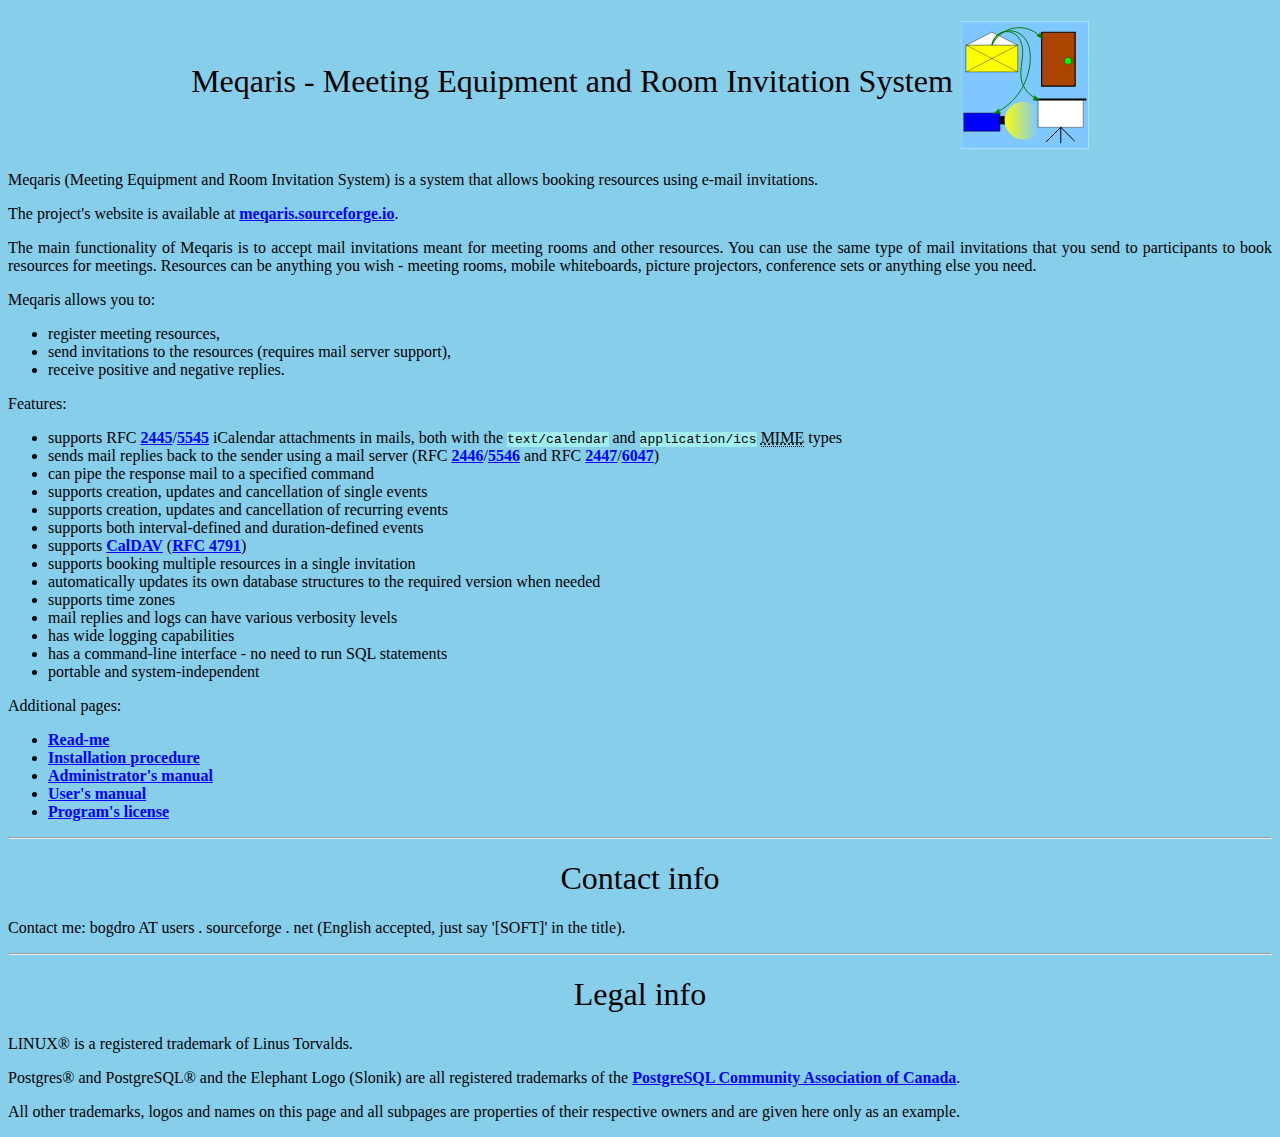
<file: manual/en/index.html>
<!DOCTYPE HTML PUBLIC "-//W3C//DTD HTML 4.01 Transitional//EN"
        "http://www.w3.org/TR/html4/loose.dtd">
<html lang="en">
<head profile="http://www.w3.org/2005/10/profile">
<meta http-equiv="Content-Type"       content="text/html; charset=ISO-8859-1">
<meta http-equiv="Content-Language"   content="en">
<meta http-equiv="Content-Style-Type" content="text/css">
<link rel="stylesheet" href="../rsrc/css/meqaris.css" type="text/css">
<link rel="icon" type="image/svg+xml" href="../rsrc/meqaris-icon.svg">

<title> Meqaris </title>

<meta name="Author" content="Bogdan D.">
<meta name="Description" content="Meqaris - Meeting Equipment and Room Invitation System">
<meta name="Keywords" content="Free Software, GPL, Linux, Meqaris">
<meta name="Language" content="en">
<meta name="Generator" content="KWrite/Kate; www.kate-editor.org">
</head><body>

<h1 class="hdr">Meqaris - Meeting Equipment and Room Invitation System
 <img src="../rsrc/meqaris-icon.svg" alt="-"></h1>

<p>
Meqaris (Meeting Equipment and Room Invitation
System) is a system that allows booking resources using e-mail invitations.
</p>

<p>
The project's website is available at <a href="https://meqaris.sourceforge.io" hreflang="en"
>meqaris.sourceforge.io</a>.
</p>

<p>
The main functionality of Meqaris is to accept mail invitations meant for
meeting rooms and other resources. You can use the same type of mail
invitations that you send to participants to book resources for meetings.
Resources can be anything you wish - meeting rooms, mobile whiteboards,
picture projectors, conference sets or anything else you need.
</p>

<p>Meqaris allows you to:</p>
<ul>
 <li>register meeting resources,</li>
 <li>send invitations to the resources (requires mail server support),</li>
 <li>receive positive and negative replies.</li>
</ul>

<p>Features:</p>

<ul>
 <li>supports RFC <a href="https://datatracker.ietf.org/doc/html/rfc2445" hreflang="en"
	>2445</a>/<a href="https://datatracker.ietf.org/doc/html/rfc5545" hreflang="en"
	>5545</a> iCalendar attachments in mails, both with the
  <code>text/calendar</code> and <code>application/ics</code>
  <acronym lang="en" title="Multipurpose Internet Mail Extensions">MIME</acronym> types</li>
 <li>sends mail replies back to the sender using a mail server
	(RFC <a href="https://datatracker.ietf.org/doc/html/rfc2446" hreflang="en"
	>2446</a>/<a href="https://datatracker.ietf.org/doc/html/rfc5546" hreflang="en"
	>5546</a>
	and RFC <a href="https://datatracker.ietf.org/doc/html/rfc2447" hreflang="en"
	>2447</a>/<a href="https://datatracker.ietf.org/doc/html/rfc6047" hreflang="en"
	>6047</a>)</li>
 <li>can pipe the response mail to a specified command</li>
 <li>supports creation, updates and cancellation of single events</li>
 <li>supports creation, updates and cancellation of recurring events</li>
 <li>supports both interval-defined and duration-defined events</li>
 <li>supports <a href="https://en.wikipedia.org/wiki/CalDAV" hreflang="en">CalDAV</a>
	(<a href="https://datatracker.ietf.org/doc/html/rfc4791" hreflang="en">RFC 4791</a>)</li>
 <li>supports booking multiple resources in a single invitation</li>
 <li>automatically updates its own database structures to the required version when needed</li>
 <li>supports time zones</li>
 <li>mail replies and logs can have various verbosity levels</li>
 <li>has wide logging capabilities</li>
 <li>has a command-line interface - no need to run SQL statements</li>
 <li>portable and system-independent</li>
</ul>

Additional pages:
<ul>
 <li><a href="readme.html" hreflang="en">Read-me</a></li>
 <li><a href="install.html" hreflang="en">Installation procedure</a></li>
 <li><a href="usage-admin.html" hreflang="en">Administrator's manual</a></li>
 <li><a href="usage-user.html" hreflang="en">User's manual</a></li>
 <li><a href="../rsrc/license.html" hreflang="en">Program's license</a></li>
</ul>

<!-- ############################################################ -->

<hr>
<h1 class="hdr">Contact info</h1>
<p>
Contact me: bogdro AT users . sourceforge . net (English accepted, just say '[SOFT]' in the title).
</p>

<!-- ############################################################ -->

<hr>
<h1 class="hdr">Legal info</h1>

<p>
LINUX&reg; is a registered trademark of Linus Torvalds.
</p>

<p>
Postgres&reg; and PostgreSQL&reg; and the Elephant Logo (Slonik) are all registered trademarks of the
<a href="https://www.postgres.ca/" hreflang="en">PostgreSQL Community Association of Canada</a>.
</p>

<p>
All other trademarks, logos and names on this page and all subpages are properties
of their respective owners and are given here only as an example.
</p>

</body></html>
</file>
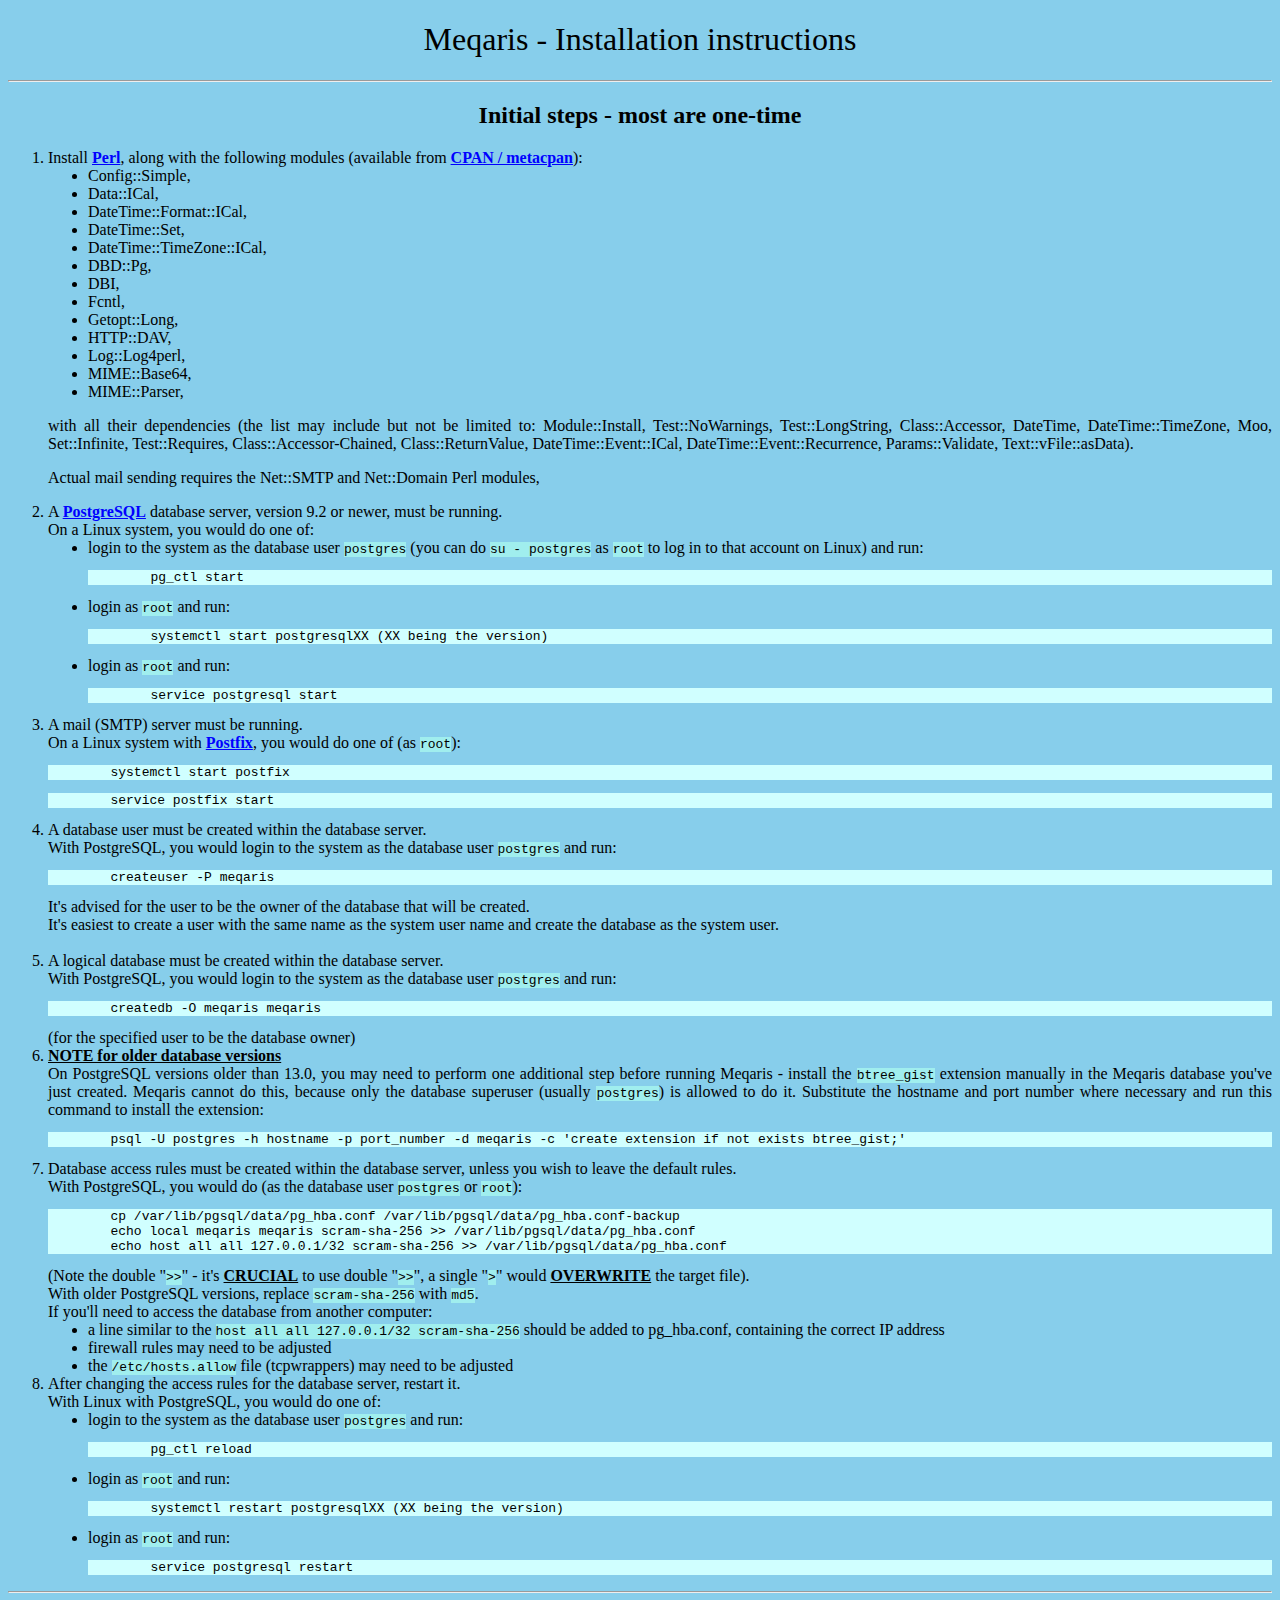
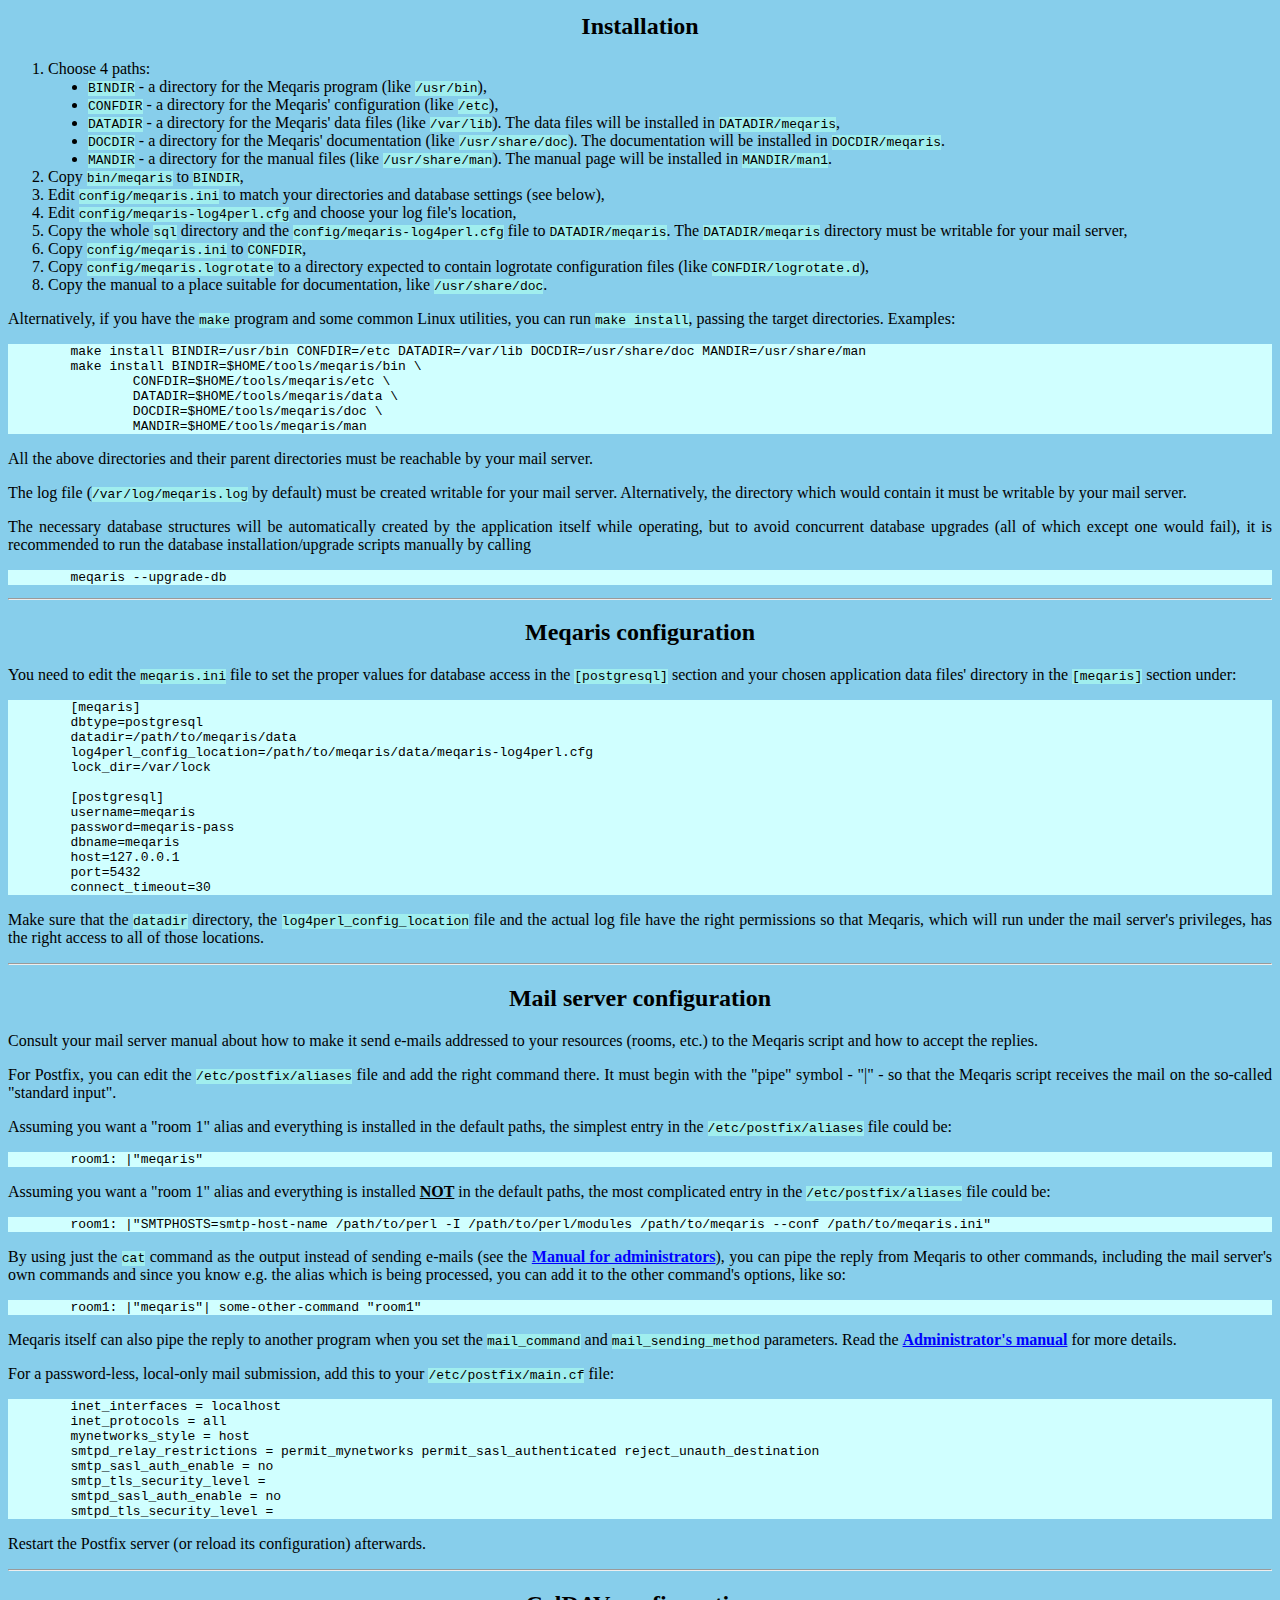
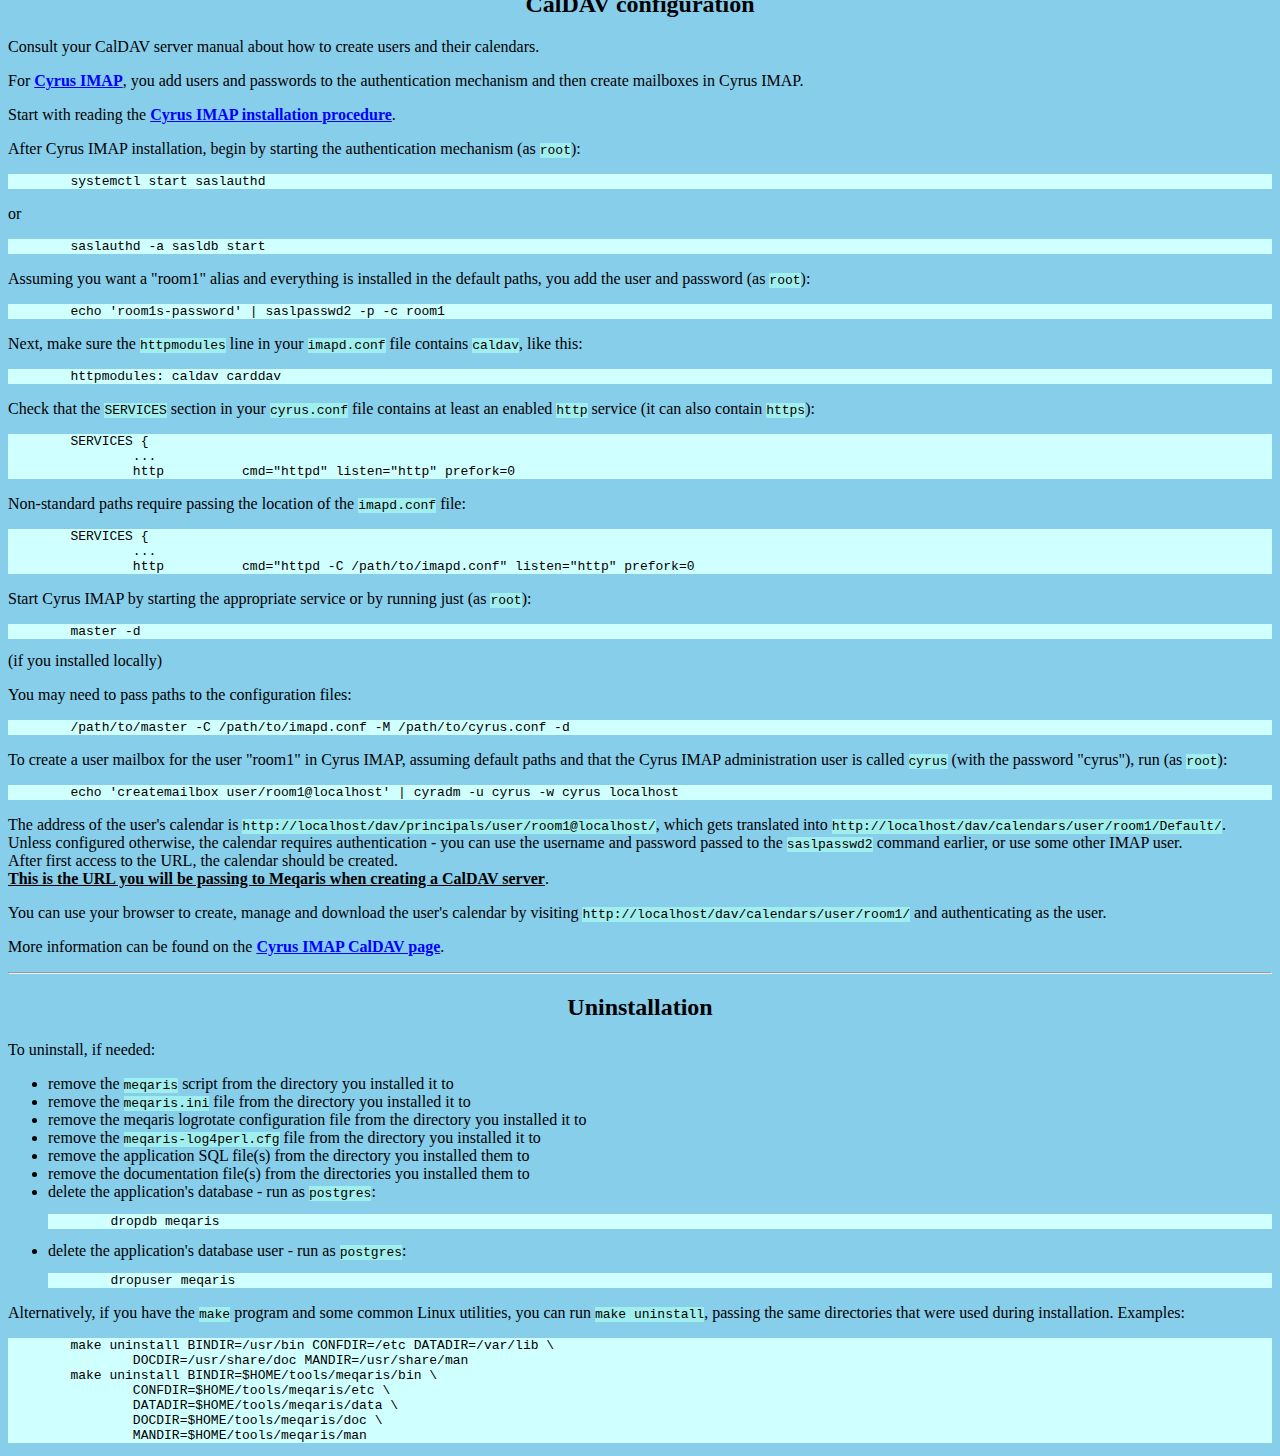
<file: manual/en/install.html>
<!DOCTYPE HTML PUBLIC "-//W3C//DTD HTML 4.01 Transitional//EN"
        "http://www.w3.org/TR/html4/loose.dtd">
<html lang="en">
<head profile="http://www.w3.org/2005/10/profile">
<meta http-equiv="Content-Type"       content="text/html; charset=ISO-8859-1">
<meta http-equiv="Content-Language"   content="en">
<meta http-equiv="Content-Style-Type" content="text/css">
<link rel="stylesheet" href="../rsrc/css/meqaris.css" type="text/css">
<link rel="icon" type="image/svg+xml" href="../rsrc/meqaris-icon.svg">

<title> Installation - Meqaris </title>

<meta name="Author" content="Bogdan D.">
<meta name="Description" content="Meqaris - Meeting Equipment and Room Invitation System">
<meta name="Keywords" content="Free Software, GPL, Linux, Meqaris">
<meta name="Language" content="en">
<meta name="Generator" content="KWrite/Kate; www.kate-editor.org">
</head><body>

<h1 class="hdr">Meqaris - Installation instructions</h1>

<hr>
<h2 class="c">Initial steps - most are one-time</h2>

<ol>
 <li>Install <a href="https://www.perl.org/" hreflang="en">Perl</a>,
  along with the following modules (available from 
  <a href="https://metacpan.org" hreflang="en">CPAN / metacpan</a>):
  <ul>
   <li>Config::Simple,</li>
   <li>Data::ICal,</li>
   <li>DateTime::Format::ICal,</li>
   <li>DateTime::Set,</li>
   <li>DateTime::TimeZone::ICal,</li>
   <li>DBD::Pg,</li>
   <li>DBI,</li>
   <li>Fcntl,</li>
   <li>Getopt::Long,</li>
   <li>HTTP::DAV,</li>
   <li>Log::Log4perl,</li>
   <li>MIME::Base64,</li>
   <li>MIME::Parser,</li>
  </ul>
  <p>
  with all their dependencies (the list may include but not be limited to:
  Module::Install, Test::NoWarnings, Test::LongString, Class::Accessor,
  DateTime, DateTime::TimeZone, Moo, Set::Infinite, Test::Requires,
  Class::Accessor-Chained, Class::ReturnValue, DateTime::Event::ICal,
  DateTime::Event::Recurrence, Params::Validate, Text::vFile::asData).
  </p>
  <p>
  Actual mail sending requires the Net::SMTP and Net::Domain Perl modules,
  </p>
 </li>

 <li>A <a href="https://www.postgresql.org/" hreflang="en">PostgreSQL</a> database server, version 9.2 or newer, must be running.<br>
	On a Linux system, you would do one of:
	<ul>
	 <li>login to the system as the database user <code>postgres</code> (you can
		do <code>su - postgres</code> as <code>root</code> to log in to that account on Linux) and run:
	  <pre>	pg_ctl start</pre>
	  </li>
	 <li>login as <code>root</code> and run:
	  <pre>	systemctl start postgresqlXX (XX being the version)</pre>
	  </li>
	 <li>login as <code>root</code> and run:
	  <pre>	service postgresql start</pre>
	  </li></ul>
	</li>

 <li>A mail (SMTP) server must be running.<br>
	On a Linux system with <a href="https://www.postfix.org/" hreflang="en">Postfix</a>, you would do one of (as <code>root</code>):
	<pre>
	systemctl start postfix</pre>
	<pre>
	service postfix start</pre>
	</li>

 <li>A database user must be created within the database server.<br>
	With PostgreSQL, you would login to the system as the database user <code>postgres</code> and run:
	<pre>
	createuser -P meqaris</pre>
	It's advised for the user to be the owner of the database that will be created.<br>
	It's easiest to create a user with the same name as the system user name and
	create the database as the system user.
	<br><br></li>

 <li>A logical database must be created within the database server.<br>
	With PostgreSQL, you would login to the system as the database user <code>postgres</code> and run:
	<pre>
	createdb -O meqaris meqaris</pre>
	(for the specified user to be the database owner)
	</li>

 <li><em class="important">NOTE for older database versions</em><br>
	On PostgreSQL versions older than 13.0, you may need to perform one additional step before
	running Meqaris - install the <code>btree_gist</code> extension manually in the Meqaris database you've
	just created. Meqaris cannot do this, because only the database superuser (usually
	<code>postgres</code>) is allowed to do it.
	Substitute the hostname and port number where necessary and run this command to install the extension:
	<pre>
	psql -U postgres -h hostname -p port_number -d meqaris -c 'create extension if not exists btree_gist;'</pre>
	</li>

 <li>Database access rules must be created within the database server, unless you wish to leave the default rules.<br>
	With PostgreSQL, you would do (as the database user <code>postgres</code> or <code>root</code>):
	<pre>
	cp /var/lib/pgsql/data/pg_hba.conf /var/lib/pgsql/data/pg_hba.conf-backup
	echo local meqaris meqaris scram-sha-256 &gt;&gt; /var/lib/pgsql/data/pg_hba.conf
	echo host all all 127.0.0.1/32 scram-sha-256 &gt;&gt; /var/lib/pgsql/data/pg_hba.conf</pre>
	(Note the double "<code>&gt;&gt;</code>" - it's <em class="important">CRUCIAL</em> to use double "<code>&gt;&gt;</code>",
	a single "<code>&gt;</code>" would <em class="important">OVERWRITE</em> the target file).<br>
	With older PostgreSQL versions, replace <code>scram-sha-256</code> with <code>md5</code>.<br>
	If you'll need to access the database from another computer:
	<ul>
	 <li>a line similar to the <code>host all all 127.0.0.1/32 scram-sha-256</code>
	  should be added to pg_hba.conf, containing the correct IP address</li>
	 <li>firewall rules may need to be adjusted</li>
	 <li>the <code>/etc/hosts.allow</code> file (tcpwrappers) may need to be adjusted</li>
	</ul></li>

 <li>After changing the access rules for the database server, restart it.<br>
	With Linux with PostgreSQL, you would do one of:
	<ul>
	 <li>login to the system as the database user <code>postgres</code> and run:
	  <pre>	pg_ctl reload</pre>
	 </li>
	 <li>login as <code>root</code> and run:
	  <pre>	systemctl restart postgresqlXX (XX being the version)</pre>
	 </li>
	 <li>login as <code>root</code> and run:
	  <pre>	service postgresql restart</pre>
	 </li></ul></li>

</ol>

<!-- ############################################################ -->

<hr>
<h2 class="c">Installation</h2>

<ol>
 <li>Choose 4 paths:
  <ul>
   <li><code>BINDIR</code> - a directory for the Meqaris program (like <code>/usr/bin</code>),</li>
   <li><code>CONFDIR</code> - a directory for the Meqaris' configuration (like <code>/etc</code>),</li>
   <li><code>DATADIR</code> - a directory for the Meqaris' data files (like <code>/var/lib</code>).
   	The data files will be installed in <code>DATADIR/meqaris</code>,</li>
   <li><code>DOCDIR</code> - a directory for the Meqaris' documentation (like <code>/usr/share/doc</code>).
   	The documentation will be installed in <code>DOCDIR/meqaris</code>.</li>
   <li><code>MANDIR</code> - a directory for the manual files (like <code>/usr/share/man</code>).
   	The manual page will be installed in <code>MANDIR/man1</code>.</li>
  </ul></li>

 <li>Copy <code>bin/meqaris</code> to <code>BINDIR</code>,</li>

 <li>Edit <code>config/meqaris.ini</code> to match your directories and database settings (see below),</li>

 <li>Edit <code>config/meqaris-log4perl.cfg</code> and choose your log file's location,</li>

 <li>Copy the whole <code>sql</code> directory and the <code>config/meqaris-log4perl.cfg</code> file to <code>DATADIR/meqaris</code>.
	The <code>DATADIR/meqaris</code> directory must be writable for your mail server,</li>

 <li>Copy <code>config/meqaris.ini</code> to <code>CONFDIR</code>,</li>

 <li>Copy <code>config/meqaris.logrotate</code> to a directory expected to contain logrotate
  configuration files (like <code>CONFDIR/logrotate.d</code>),</li>

 <li>Copy the manual to a place suitable for documentation, like <code>/usr/share/doc</code>.</li>

</ol>

<p>
Alternatively, if you have the <code>make</code> program and some common Linux
utilities, you can run <code>make install</code>, passing the target
directories. Examples:</p>
 <pre>
	make install BINDIR=/usr/bin CONFDIR=/etc DATADIR=/var/lib DOCDIR=/usr/share/doc MANDIR=/usr/share/man
	make install BINDIR=$HOME/tools/meqaris/bin \
		CONFDIR=$HOME/tools/meqaris/etc \
		DATADIR=$HOME/tools/meqaris/data \
		DOCDIR=$HOME/tools/meqaris/doc \
		MANDIR=$HOME/tools/meqaris/man</pre>
<p>
All the above directories and their parent directories must be reachable by
your mail server.
</p>
<p>
The log file (<code>/var/log/meqaris.log</code> by default) must be created writable for
your mail server. Alternatively, the directory which would contain it must be
writable by your mail server.
</p>
<p>
The necessary database structures will be automatically created by the application itself
while operating, but to avoid concurrent database upgrades (all of which
except one would fail), it is recommended to run the database
installation/upgrade scripts manually by calling
</p>
	<pre>	meqaris --upgrade-db</pre>

<!-- ############################################################ -->

<hr>
<h2 class="c">Meqaris configuration</h2>

<p>
You need to edit the <code>meqaris.ini</code> file to set the proper values for database
access in the <code>[postgresql]</code> section and your chosen application data files'
directory in the <code>[meqaris]</code> section under:
</p>
<pre>
	[meqaris]
	dbtype=postgresql
	datadir=/path/to/meqaris/data
	log4perl_config_location=/path/to/meqaris/data/meqaris-log4perl.cfg
	lock_dir=/var/lock

	[postgresql]
	username=meqaris
	password=meqaris-pass
	dbname=meqaris
	host=127.0.0.1
	port=5432
	connect_timeout=30</pre>

<p>
Make sure that the <code>datadir</code> directory, the <code>log4perl_config_location</code> file
and the actual log file have the right permissions so that Meqaris, which
will run under the mail server's privileges, has the right access to all of
those locations.
</p>

<!-- ############################################################ -->

<hr>
<h2 class="c">Mail server configuration</h2>

<p>
Consult your mail server manual about how to make it send e-mails addressed
to your resources (rooms, etc.) to the Meqaris script and how to accept the
replies.
</p>
<p>
For Postfix, you can edit the <code>/etc/postfix/aliases</code> file and add the right
command there. It must begin with the "pipe" symbol - "|" - so that the
Meqaris script receives the mail on the so-called "standard input".
</p>
<p>
Assuming you want a "room 1" alias and everything is installed in the default
paths, the simplest entry in the <code>/etc/postfix/aliases</code> file could be:
</p>
<pre>	room1: |"meqaris"</pre>

<p>
Assuming you want a "room 1" alias and everything is installed <em class="important">NOT</em> in the
default paths, the most complicated entry in the <code>/etc/postfix/aliases</code> file could be:
</p>
<pre>
	room1: |"SMTPHOSTS=smtp-host-name /path/to/perl -I /path/to/perl/modules /path/to/meqaris --conf /path/to/meqaris.ini"</pre>
<p>
By using just the <code>cat</code> command as the output instead of sending e-mails
(see the <a href="usage-admin.html" hreflang="en">Manual for administrators</a>),
you can pipe the reply from Meqaris to other commands, including the mail
server's own commands and since you know e.g. the alias which is being
processed, you can add it to the other command's options, like so:
</p>
<pre>
	room1: |"meqaris"| some-other-command "room1"</pre>

<p>
Meqaris itself can also pipe the reply to another program when you set the
<code>mail_command</code> and <code>mail_sending_method</code> parameters.
Read the <a href="usage-admin.html" hreflang="en">Administrator's manual</a>
for more details.
</p>
<p>
For a password-less, local-only mail submission, add this to your
<code>/etc/postfix/main.cf</code> file:
</p>
<pre>
	inet_interfaces = localhost
	inet_protocols = all
	mynetworks_style = host
	smtpd_relay_restrictions = permit_mynetworks permit_sasl_authenticated reject_unauth_destination
	smtp_sasl_auth_enable = no
	smtp_tls_security_level =
	smtpd_sasl_auth_enable = no
	smtpd_tls_security_level = </pre>
<p>
Restart the Postfix server (or reload its configuration) afterwards.
</p>

<!-- ############################################################ -->

<hr>
<h2 class="c">CalDAV configuration</h2>

<p>
Consult your CalDAV server manual about how to create users and their calendars.
</p>
<p>
For <a href="https://www.cyrusimap.org/" hreflang="en">Cyrus IMAP</a>,
you add users and passwords to the authentication mechanism and then
create mailboxes in Cyrus IMAP.
</p>
<p>
Start with reading the <a href="https://www.cyrusimap.org/imap/installing.html"
hreflang="en">Cyrus IMAP installation procedure</a>.
</p>
<p>
After Cyrus IMAP installation, begin by starting the authentication
mechanism (as <code>root</code>):
</p>
<pre>	systemctl start saslauthd</pre>
<p>or</p>
<pre>	saslauthd -a sasldb start</pre>

<p>
Assuming you want a "room1" alias and everything is installed in the default
paths, you add the user and password (as <code>root</code>):
</p>
<pre>	echo 'room1s-password' | saslpasswd2 -p -c room1</pre>

<p>
Next, make sure the <code>httpmodules</code> line in your <code>imapd.conf</code>
file contains <code>caldav</code>, like this:
</p>
<pre>	httpmodules: caldav carddav</pre>
<p>
Check that the <code>SERVICES</code> section in your <code>cyrus.conf</code>
file contains at least an enabled <code>http</code> service (it can also contain <code>https</code>):
</p>
<pre>
	SERVICES {
		...
		http          cmd="httpd" listen="http" prefork=0</pre>
<p>
Non-standard paths require passing the location of the <code>imapd.conf</code> file:
</p>
<pre>
	SERVICES {
		...
		http          cmd="httpd -C /path/to/imapd.conf" listen="http" prefork=0</pre>
<p>
Start Cyrus IMAP by starting the appropriate service or by running just (as <code>root</code>):
</p>
<pre>	master -d</pre>
(if you installed locally)
<p>
You may need to pass paths to the configuration files:
</p>
<pre>	/path/to/master -C /path/to/imapd.conf -M /path/to/cyrus.conf -d</pre>
<p>
To create a user mailbox for the user "room1" in Cyrus IMAP,
assuming default paths and that the Cyrus IMAP administration user is called <code>cyrus</code> (with
the password "cyrus"), run (as <code>root</code>):
</p>
<pre>	echo 'createmailbox user/room1@localhost' | cyradm -u cyrus -w cyrus localhost</pre>
<p>
The address of the user's calendar is <code>http://localhost/dav/principals/user/room1@localhost/</code>,
which gets translated into <code>http://localhost/dav/calendars/user/room1/Default/</code>.<br>
Unless configured otherwise, the calendar requires authentication - you can use the
username and password passed to the <code>saslpasswd2</code> command earlier,
or use some other IMAP user.<br>
After first access to the URL, the calendar should be created.<br>
<em class="important">This is the URL you will be passing to Meqaris when creating a CalDAV server</em>.
</p>
<p>
You can use your browser to create, manage and download the user's calendar by
visiting <code>http://localhost/dav/calendars/user/room1/</code> and authenticating as the user.
</p>
<p>
More information can be found on the <a
href="https://www.cyrusimap.org/imap/download/installation/http/caldav.html"
hreflang="en">Cyrus IMAP CalDAV page</a>.
</p>

<!-- ############################################################ -->

<hr>
<h2 class="c">Uninstallation</h2>

<p>To uninstall, if needed:</p>

<ul>
 <li>remove the <code>meqaris</code> script from the directory you installed it to</li>

 <li>remove the <code>meqaris.ini</code> file from the directory you installed it to</li>

 <li>remove the meqaris logrotate configuration file from the directory you installed it to</li>

 <li>remove the <code>meqaris-log4perl.cfg</code> file from the directory you installed it to</li>

 <li>remove the application SQL file(s) from the directory you installed them to</li>

 <li>remove the documentation file(s) from the directories you installed them to</li>

 <li>delete the application's database - run as <code>postgres</code>:

	<pre>	dropdb meqaris</pre>
 </li>
 <li>delete the application's database user - run as <code>postgres</code>:

	<pre>	dropuser meqaris</pre>
 </li>
</ul>

<p>
Alternatively, if you have the <code>make</code> program and some common Linux
 utilities, you can run <code>make uninstall</code>, passing the same directories
 that were used during installation.
 Examples:
</p>
	<pre>
	make uninstall BINDIR=/usr/bin CONFDIR=/etc DATADIR=/var/lib \
		DOCDIR=/usr/share/doc MANDIR=/usr/share/man
	make uninstall BINDIR=$HOME/tools/meqaris/bin \
		CONFDIR=$HOME/tools/meqaris/etc \
		DATADIR=$HOME/tools/meqaris/data \
		DOCDIR=$HOME/tools/meqaris/doc \
		MANDIR=$HOME/tools/meqaris/man</pre>


</body></html>
</file>
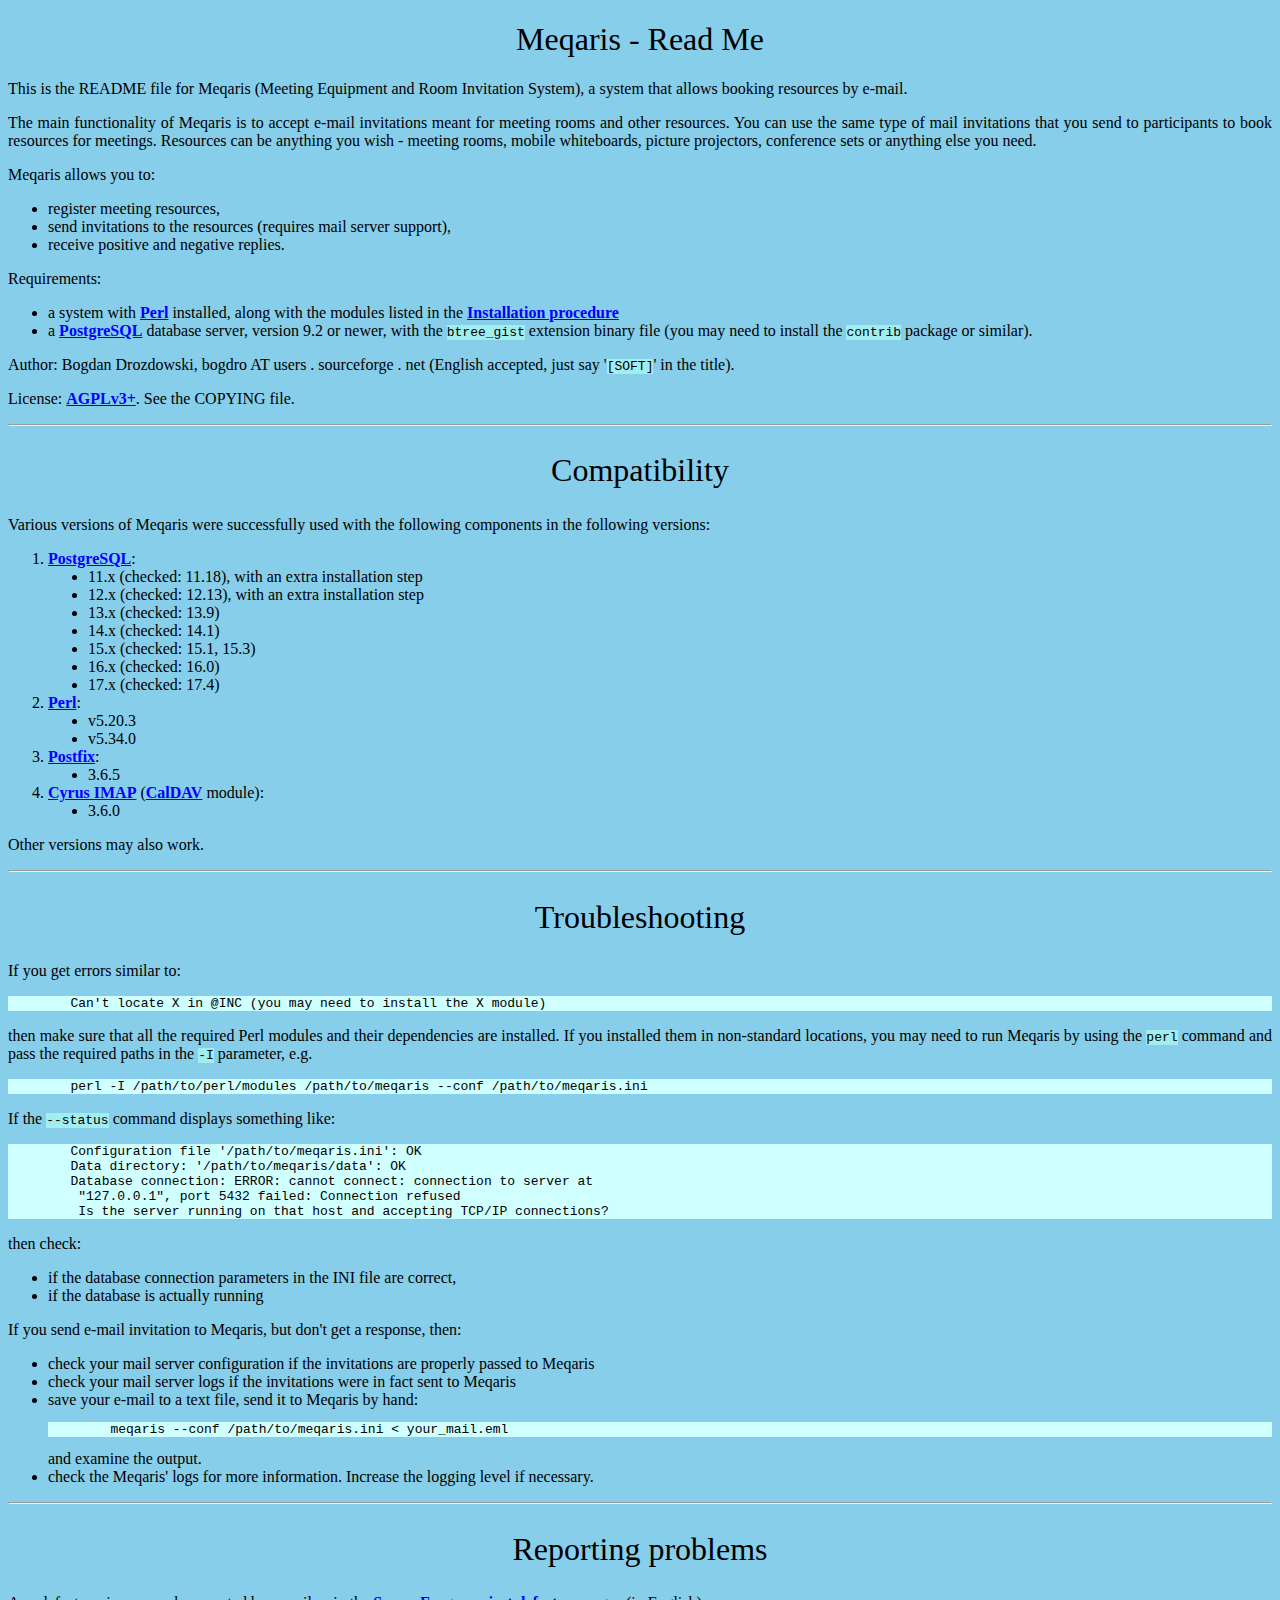
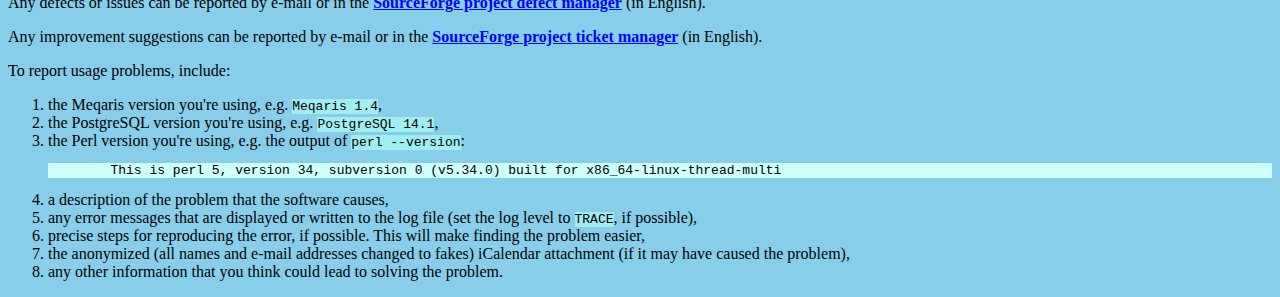
<file: manual/en/readme.html>
<!DOCTYPE HTML PUBLIC "-//W3C//DTD HTML 4.01 Transitional//EN"
        "http://www.w3.org/TR/html4/loose.dtd">
<html lang="en">
<head profile="http://www.w3.org/2005/10/profile">
<meta http-equiv="Content-Type"       content="text/html; charset=ISO-8859-1">
<meta http-equiv="Content-Language"   content="en">
<meta http-equiv="Content-Style-Type" content="text/css">
<link rel="stylesheet" href="../rsrc/css/meqaris.css" type="text/css">
<link rel="icon" type="image/svg+xml" href="../rsrc/meqaris-icon.svg">

<title> Read Me - Meqaris </title>

<meta name="Author" content="Bogdan D.">
<meta name="Description" content="Meqaris - Meeting Equipment and Room Invitation System">
<meta name="Keywords" content="Free Software, GPL, Linux, Meqaris">
<meta name="Language" content="en">
<meta name="Generator" content="KWrite/Kate; www.kate-editor.org">
</head><body>

<h1 class="hdr">Meqaris - Read Me</h1>

<p>
This is the README file for Meqaris (Meeting Equipment and Room Invitation
System), a system that allows booking resources by e-mail.
</p>

<p>
The main functionality of Meqaris is to accept e-mail invitations meant for
meeting rooms and other resources. You can use the same type of mail
invitations that you send to participants to book resources for meetings.
Resources can be anything you wish - meeting rooms, mobile whiteboards,
picture projectors, conference sets or anything else you need.
</p>

<p>Meqaris allows you to:</p>
<ul>
 <li>register meeting resources,</li>
 <li>send invitations to the resources (requires mail server support),</li>
 <li>receive positive and negative replies.</li>
</ul>

<p>Requirements:</p>
<ul>
 <li>a system with <a href="https://www.perl.org/" hreflang="en">Perl</a>
  installed, along with the modules listed in the <a href="install.html" hreflang="en"
  >Installation procedure</a>
  </li>
 <li>a <a href="https://www.postgresql.org/" hreflang="en">PostgreSQL</a>
  database server, version 9.2 or newer, with the <code>btree_gist</code> 
  extension binary file (you may need to install the <code>contrib</code> package or similar).
 </li>
</ul>

<p>Author: Bogdan Drozdowski, bogdro AT users . sourceforge . net
 (English accepted, just say '<code>[SOFT]</code>' in the title).</p>

<p>License: <a href="../rsrc/license.html" hreflang="en">AGPLv3+</a>.
See the COPYING file.</p>

<!-- ############################################################ -->

<hr>
<h2 class="hdr">Compatibility</h2>

<p>
Various versions of Meqaris were successfully used with the following
components in the following versions:
</p>

<ol>
 <li><a href="https://www.postgresql.org/" hreflang="en">PostgreSQL</a>:
  <ul>
	<li>11.x (checked: 11.18), with an extra installation step</li>
	<li>12.x (checked: 12.13), with an extra installation step</li>
	<li>13.x (checked: 13.9)</li>
	<li>14.x (checked: 14.1)</li>
	<li>15.x (checked: 15.1, 15.3)</li>
	<li>16.x (checked: 16.0)</li>
	<li>17.x (checked: 17.4)</li>
  </ul></li>
 <li><a href="https://www.perl.org/" hreflang="en">Perl</a>:
  <ul>
	<li>v5.20.3</li>
	<li>v5.34.0</li>
  </ul></li>
 <li><a href="https://www.postfix.org/" hreflang="en">Postfix</a>:
  <ul>
	<li>3.6.5</li>
  </ul></li>
 <li><a href="https://www.cyrusimap.org/" hreflang="en">Cyrus IMAP</a>
	(<a href="https://en.wikipedia.org/wiki/CalDAV" hreflang="en">CalDAV</a> module):
  <ul>
	<li>3.6.0</li>
  </ul></li>
</ol>
<p>Other versions may also work.</p>

<!-- ############################################################ -->

<hr>
<h2 class="hdr">Troubleshooting</h2>

<p>
If you get errors similar to:
</p>

	<pre>	Can't locate X in @INC (you may need to install the X module)</pre>

<p>
then make sure that all the required Perl modules and their dependencies are
installed. If you installed them in non-standard locations, you may need to
run Meqaris by using the <code>perl</code> command and pass the required paths in the
<code>-I</code> parameter, e.g.
</p>

	<pre>	perl -I /path/to/perl/modules /path/to/meqaris --conf /path/to/meqaris.ini</pre>

<p>
If the <code>--status</code> command displays something like:
</p>
<pre>
	Configuration file '/path/to/meqaris.ini': OK
	Data directory: '/path/to/meqaris/data': OK
	Database connection: ERROR: cannot connect: connection to server at
	 "127.0.0.1", port 5432 failed: Connection refused
         Is the server running on that host and accepting TCP/IP connections?</pre>

<p>
then check:
</p>
<ul>
 <li>if the database connection parameters in the INI file are correct,</li>
 <li>if the database is actually running</li>
</ul>

<p>
If you send e-mail invitation to Meqaris, but don't get a response, then:
</p>
<ul>
 <li>check your mail server configuration if the invitations are properly
   passed to Meqaris</li>
 <li>check your mail server logs if the invitations were in fact sent to Meqaris</li>
 <li>save your e-mail to a text file, send it to Meqaris by hand:

	<pre>	meqaris --conf /path/to/meqaris.ini &lt; your_mail.eml</pre>

   and examine the output.</li>
 <li>check the Meqaris' logs for more information. Increase the logging level
   if necessary.</li>
</ul>


<!-- ############################################################ -->

<hr>
<h2 class="hdr">Reporting problems</h2>

<p>
Any defects or issues can be reported by e-mail or in the
<a href="https://sourceforge.net/p/meqaris/defects/" hreflang="en">SourceForge project defect manager</a> (in English).
</p>
<p>
Any improvement suggestions can be reported by e-mail or in the
<a href="https://sourceforge.net/p/meqaris/tickets/" hreflang="en">SourceForge project ticket manager</a> (in English).
</p>

<p>To report usage problems, include:</p>
<ol>
	<li>the Meqaris version you're using, e.g. <code>Meqaris 1.4</code>,</li>
	<li>the PostgreSQL version you're using, e.g. <code>PostgreSQL 14.1</code>,</li>
	<li>the Perl version you're using, e.g. the output of <code>perl --version</code>:
		<pre>	This is perl 5, version 34, subversion 0 (v5.34.0) built for x86_64-linux-thread-multi</pre></li>
	<li>a description of the problem that the software causes,</li>
	<li>any error messages that are displayed or written to the log file (set the log level to <code>TRACE</code>, if possible),</li>
	<li>precise steps for reproducing the error, if possible. This will make finding the problem easier,</li>
	<li>the anonymized (all names and e-mail addresses changed to fakes) iCalendar attachment (if it may have caused the problem),</li>
	<li>any other information that you think could lead to solving the problem.</li>
</ol>

</body></html>
</file>
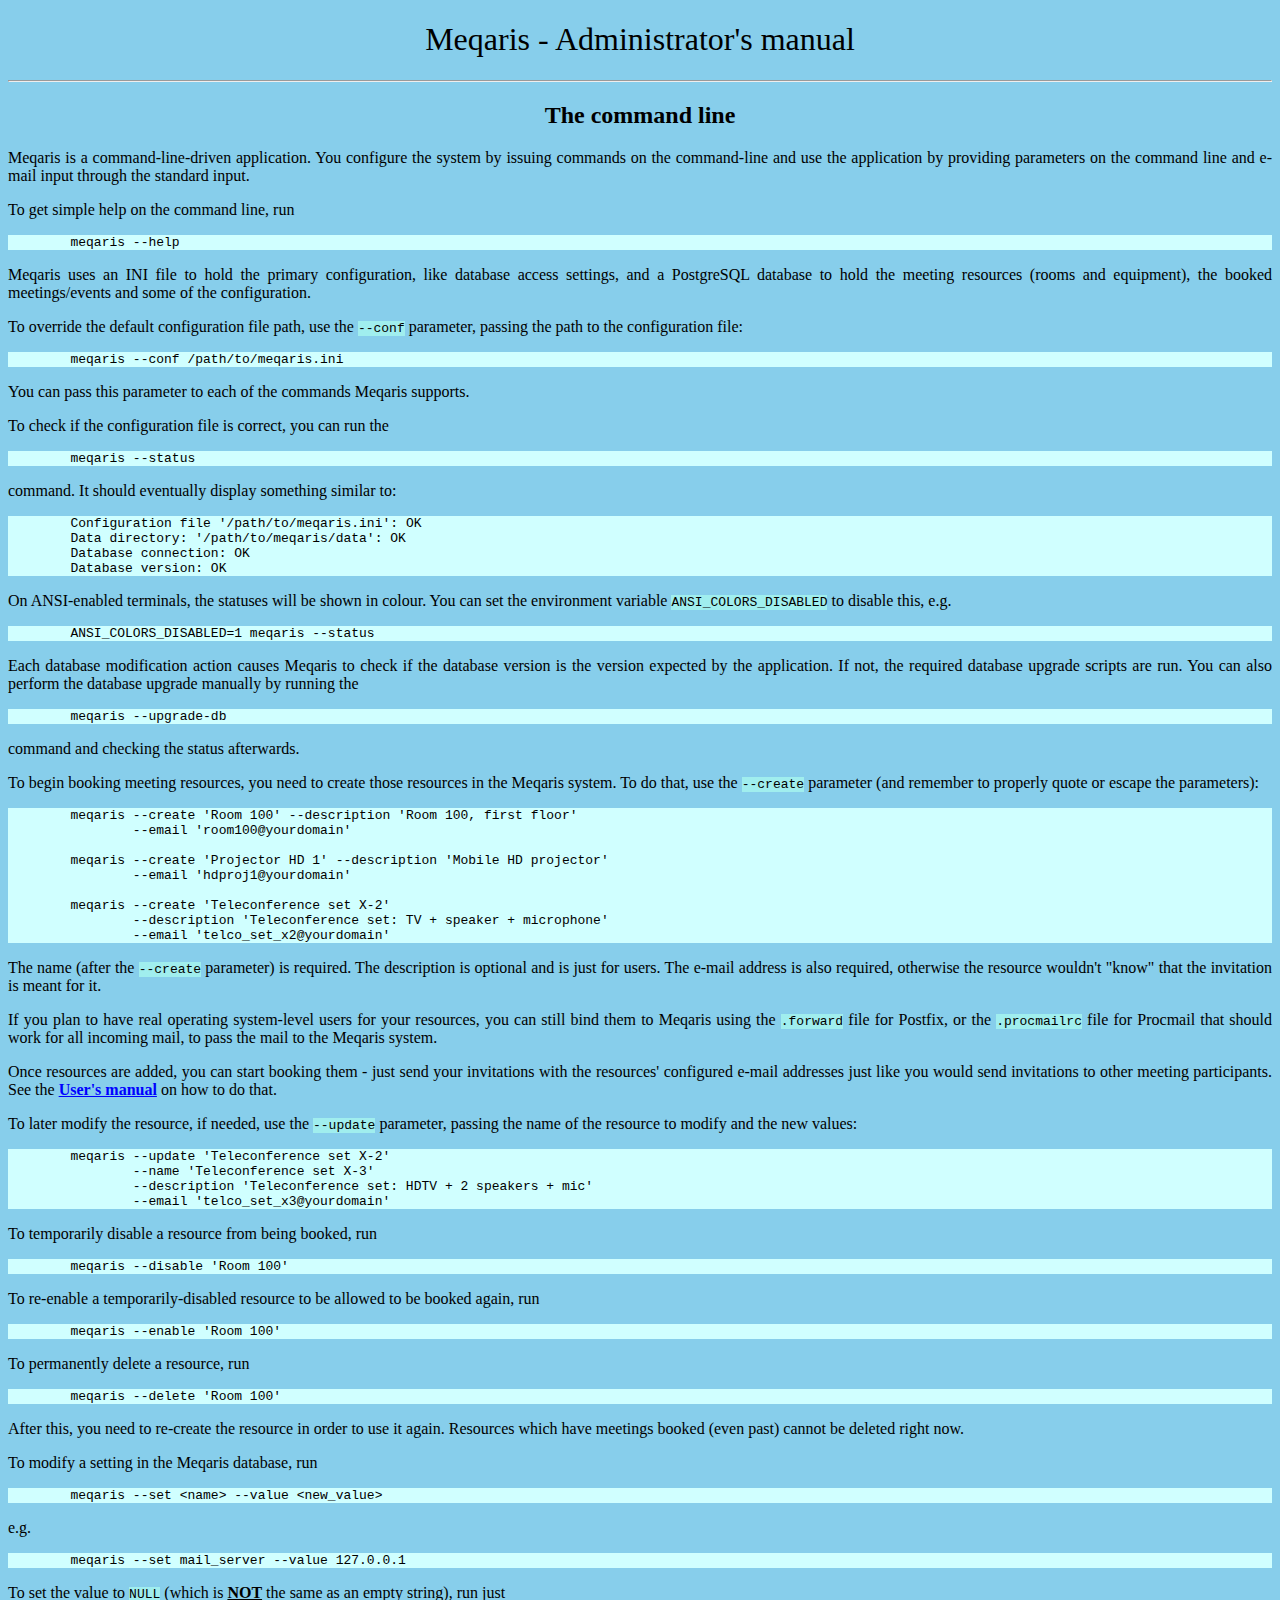
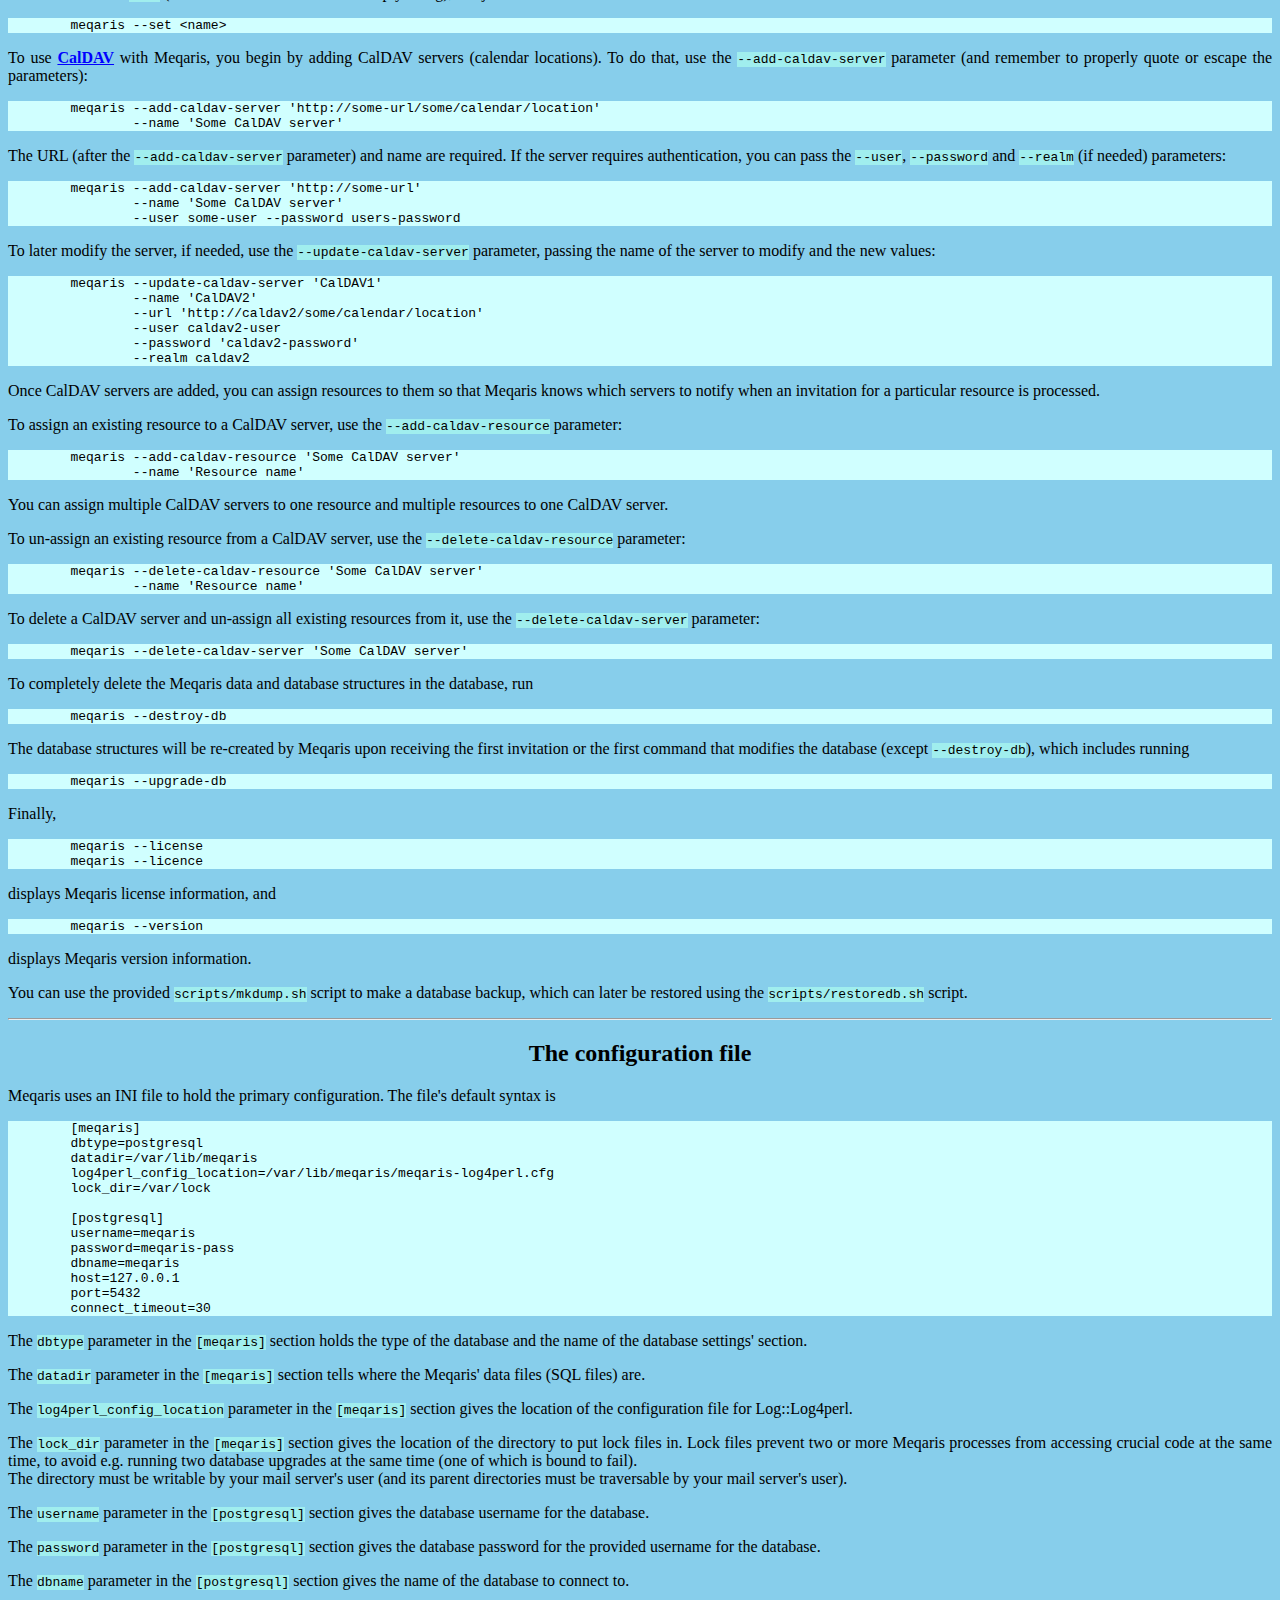
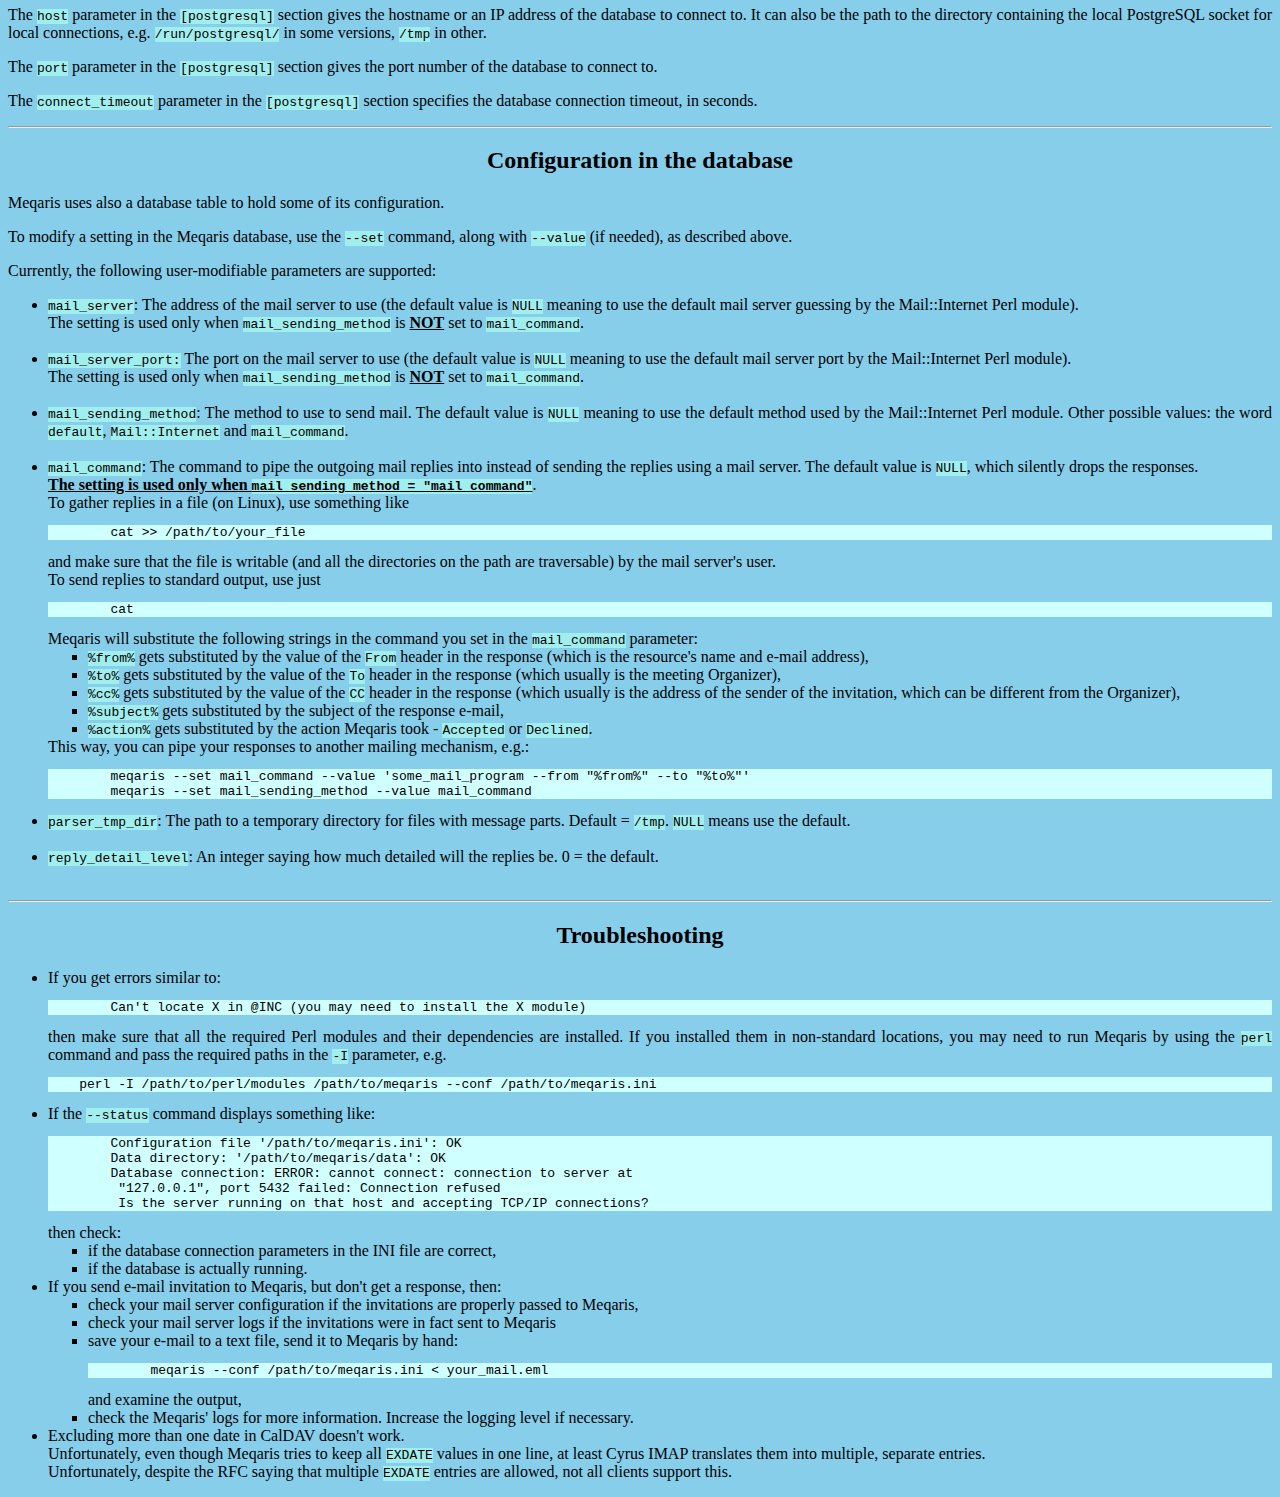
<file: manual/en/usage-admin.html>
<!DOCTYPE HTML PUBLIC "-//W3C//DTD HTML 4.01 Transitional//EN"
        "http://www.w3.org/TR/html4/loose.dtd">
<html lang="en">
<head profile="http://www.w3.org/2005/10/profile">
<meta http-equiv="Content-Type"       content="text/html; charset=ISO-8859-1">
<meta http-equiv="Content-Language"   content="en">
<meta http-equiv="Content-Style-Type" content="text/css">
<link rel="stylesheet" href="../rsrc/css/meqaris.css" type="text/css">
<link rel="icon" type="image/svg+xml" href="../rsrc/meqaris-icon.svg">

<title> Administrator's manual - Meqaris </title>

<meta name="Author" content="Bogdan D.">
<meta name="Description" content="Meqaris - Meeting Equipment and Room Invitation System">
<meta name="Keywords" content="Free Software, GPL, Linux, Meqaris">
<meta name="Language" content="en">
<meta name="Generator" content="KWrite/Kate; www.kate-editor.org">
</head><body>

<h1 class="hdr">Meqaris - Administrator's manual</h1>

<hr>
<h2 class="c">The command line</h2>

<p>
Meqaris is a command-line-driven application. You configure the system by
issuing commands on the command-line and use the application by providing
parameters on the command line and e-mail input through the standard
input.
</p>

<p>To get simple help on the command line, run</p>

	<pre>	meqaris --help</pre>

<p>
Meqaris uses an INI file to hold the primary configuration, like database
access settings, and a PostgreSQL database to hold the meeting resources
(rooms and equipment), the booked meetings/events and some of the
configuration.
</p>
<p>
To override the default configuration file path, use the <code>--conf</code> parameter,
passing the path to the configuration file:
</p>

	<pre>	meqaris --conf /path/to/meqaris.ini</pre>

<p>
You can pass this parameter to each of the commands Meqaris supports.
</p>
<p>
To check if the configuration file is correct, you can run the
</p>
	<pre>	meqaris --status</pre>

<p>
command. It should eventually display something similar to:
</p>
<pre>
	Configuration file '/path/to/meqaris.ini': OK
	Data directory: '/path/to/meqaris/data': OK
	Database connection: OK
	Database version: OK</pre>

<p>
On ANSI-enabled terminals, the statuses will be shown in colour. You can set
the environment variable <code>ANSI_COLORS_DISABLED</code> to disable this, e.g.
</p>

	<pre>	ANSI_COLORS_DISABLED=1 meqaris --status</pre>

<p>
Each database modification action causes Meqaris to check if the database
version is the version expected by the application. If not, the required
database upgrade scripts are run. You can also perform the database upgrade
manually by running the
</p>

	<pre>	meqaris --upgrade-db</pre>

<p>
command and checking the status afterwards.
</p>
<p>
To begin booking meeting resources, you need to create those resources in the
Meqaris system. To do that, use the <code>--create</code> parameter
(and remember to properly quote or escape the parameters):
</p>
<pre>
	meqaris --create 'Room 100' --description 'Room 100, first floor'
		--email 'room100@yourdomain'

	meqaris --create 'Projector HD 1' --description 'Mobile HD projector'
		--email 'hdproj1@yourdomain'

	meqaris --create 'Teleconference set X-2'
		--description 'Teleconference set: TV + speaker + microphone'
		--email 'telco_set_x2@yourdomain'</pre>

<p>
The name (after the <code>--create</code> parameter) is required. The description is
optional and is just for users. The e-mail address is also required,
otherwise the resource wouldn't "know" that the invitation is meant for it.
</p>
<p>
If you plan to have real operating system-level users for your resources, you
can still bind them to Meqaris using the <code>.forward</code> file for Postfix, or
the <code>.procmailrc</code> file for Procmail that should work for all incoming mail,
to pass the mail to the Meqaris system.
</p>
<p>
Once resources are added, you can start booking them - just send your
invitations with the resources' configured e-mail addresses just like you
would send invitations to other meeting participants.
See the <a href="usage-user.html" hreflang="en">User's manual</a> on how to do that.
</p>
<p>
To later modify the resource, if needed, use the <code>--update</code> parameter, passing
the name of the resource to modify and the new values:
</p>
<pre>
	meqaris --update 'Teleconference set X-2'
		--name 'Teleconference set X-3'
		--description 'Teleconference set: HDTV + 2 speakers + mic'
		--email 'telco_set_x3@yourdomain'</pre>

<p>
To temporarily disable a resource from being booked, run
</p>

	<pre>	meqaris --disable 'Room 100'</pre>

<p>
To re-enable a temporarily-disabled resource to be allowed to be booked
again, run
</p>

	<pre>	meqaris --enable 'Room 100'</pre>

<p>
To permanently delete a resource, run
</p>

	<pre>	meqaris --delete 'Room 100'</pre>

<p>
After this, you need to re-create the resource in order to use it again.
Resources which have meetings booked (even past) cannot be deleted right now.
</p>
<p>
To modify a setting in the Meqaris database, run
</p>

	<pre>	meqaris --set &lt;name&gt; --value &lt;new_value&gt;</pre>

<p>
e.g.
</p>

	<pre>	meqaris --set mail_server --value 127.0.0.1</pre>

<p>
To set the value to <code>NULL</code> (which is <em class="important">NOT</em>
the same as an empty string), run just
</p>

	<pre>	meqaris --set &lt;name&gt;</pre>

<p>
To use <a href="https://en.wikipedia.org/wiki/CalDAV" hreflang="en">CalDAV</a>
with Meqaris, you begin by adding CalDAV servers (calendar locations).
To do that, use the <code>--add-caldav-server</code> parameter
(and remember to properly quote or escape the parameters):
</p>
<pre>	meqaris --add-caldav-server 'http://some-url/some/calendar/location'
		--name 'Some CalDAV server'</pre>

<p>
The URL (after the <code>--add-caldav-server</code> parameter) and name are required.
If the server requires authentication, you can pass the <code>--user</code>,
<code>--password</code> and <code>--realm</code> (if needed) parameters:
</p>
<pre>	meqaris --add-caldav-server 'http://some-url'
		--name 'Some CalDAV server'
		--user some-user --password users-password</pre>

<p>
To later modify the server, if needed, use the <code>--update-caldav-server</code> parameter,
passing the name of the server to modify and the new values:
</p>
<pre>
	meqaris --update-caldav-server 'CalDAV1'
		--name 'CalDAV2'
		--url 'http://caldav2/some/calendar/location'
		--user caldav2-user
		--password 'caldav2-password'
		--realm caldav2</pre>

<p>
Once CalDAV servers are added, you can assign resources to them so that Meqaris
knows which servers to notify when an invitation for a particular resource is
processed.
</p>
<p>
To assign an existing resource to a CalDAV server, use the <code>--add-caldav-resource</code> parameter:
</p>
<pre>	meqaris --add-caldav-resource 'Some CalDAV server'
		--name 'Resource name'</pre>
<p>
You can assign multiple CalDAV servers to one resource and multiple resources to one CalDAV server.
</p>
<p>
To un-assign an existing resource from a CalDAV server, use the <code>--delete-caldav-resource</code> parameter:
</p>
<pre>	meqaris --delete-caldav-resource 'Some CalDAV server'
		--name 'Resource name'</pre>
<p>
To delete a CalDAV server and un-assign all existing resources from it, use the <code>--delete-caldav-server</code> parameter:
</p>
<pre>	meqaris --delete-caldav-server 'Some CalDAV server'</pre>

<p>
To completely delete the Meqaris data and database structures in the
database, run
</p>

	<pre>	meqaris --destroy-db</pre>

<p>
The database structures will be re-created by Meqaris upon receiving the
first invitation or the first command that modifies the database (except
<code>--destroy-db</code>), which includes running
</p>

	<pre>	meqaris --upgrade-db</pre>

<p>
Finally,
</p>
<pre>
	meqaris --license
	meqaris --licence</pre>

<p>
displays Meqaris license information, and
</p>

	<pre>	meqaris --version</pre>

<p>
displays Meqaris version information.

<p>
You can use the provided <code>scripts/mkdump.sh</code> script to make a database backup,
which can later be restored using the <code>scripts/restoredb.sh</code> script.
</p>

<!-- ############################################################ -->

<hr>
<h2 class="c">The configuration file</h2>

<p>
Meqaris uses an INI file to hold the primary configuration. The file's
default syntax is
</p>
<pre>
	[meqaris]
	dbtype=postgresql
	datadir=/var/lib/meqaris
	log4perl_config_location=/var/lib/meqaris/meqaris-log4perl.cfg
	lock_dir=/var/lock

	[postgresql]
	username=meqaris
	password=meqaris-pass
	dbname=meqaris
	host=127.0.0.1
	port=5432
	connect_timeout=30</pre>

<p>
The <code>dbtype</code> parameter in the <code>[meqaris]</code> section holds the type of the
database and the name of the database settings' section.
</p>
<p>
The <code>datadir</code> parameter in the <code>[meqaris]</code> section tells where the Meqaris'
data files (SQL files) are.
</p>
<p>
The <code>log4perl_config_location</code> parameter in the <code>[meqaris]</code> section gives the
location of the configuration file for Log::Log4perl.
</p>
<p>
The <code>lock_dir</code> parameter in the <code>[meqaris]</code> section gives the
location of the directory to put lock files in. Lock files prevent two or more
Meqaris processes from accessing crucial code at the same time, to avoid e.g.
running two database upgrades at the same time (one of which is bound to fail).
<br>
The directory must be writable by your mail server's user (and its parent directories
must be traversable by your mail server's user).
</p>
<p>
The <code>username</code> parameter in the <code>[postgresql]</code> section gives the database
username for the database.
</p>
<p>
The <code>password</code> parameter in the <code>[postgresql]</code> section gives the database
password for the provided username for the database.
</p>
<p>
The <code>dbname</code> parameter in the <code>[postgresql]</code> section gives the name of the
database to connect to.
</p>
<p>
The <code>host</code> parameter in the <code>[postgresql]</code> section gives the hostname or an
IP address of the database to connect to. It can also be the path to the directory containing the local
PostgreSQL socket for local connections, e.g. <code>/run/postgresql/</code> in some versions,
<code>/tmp</code> in other.
</p>
<p>
The <code>port</code> parameter in the <code>[postgresql]</code> section gives the port number of
the database to connect to.
</p>
<p>
The <code>connect_timeout</code> parameter in the <code>[postgresql]</code> section
specifies the database connection timeout, in seconds.
</p>

<!-- ############################################################ -->

<hr>
<h2 class="c">Configuration in the database</h2>

<p>
Meqaris uses also a database table to hold some of its configuration.
</p>
<p>
To modify a setting in the Meqaris database, use the <code>--set</code>
command, along with <code>--value</code> (if needed), as described above.
</p>
<p>
Currently, the following user-modifiable parameters are supported:
</p>
<ul>
 <li><code>mail_server</code>: The address of the mail server to use (the default
  value is <code>NULL</code> meaning to use the default mail server guessing by the
  Mail::Internet Perl module).<br>
  The setting is used only when
  <code>mail_sending_method</code> is <em class="important">NOT</em> set to <code>mail_command</code>.
  <br><br></li>

 <li><code>mail_server_port:</code> The port on the mail server to use (the default
  value is <code>NULL</code> meaning to use the default mail server port by the
  Mail::Internet Perl module).<br>
  The setting is used only when
  <code>mail_sending_method</code> is <em class="important">NOT</em> set to <code>mail_command</code>.
  <br><br></li>

 <li><code>mail_sending_method</code>: The method to use to send mail. The default
  value is <code>NULL</code> meaning to use the default method used by the
  Mail::Internet Perl module. Other possible values: the word <code>default</code>,
  <code>Mail::Internet</code> and <code>mail_command</code>.
  <br><br></li>

 <li><code>mail_command</code>: The command to pipe the outgoing mail replies into
  instead of sending the replies using a mail server. The default value is
  <code>NULL</code>, which silently drops the responses.<br>
  <em class="important">The setting is used only when <code>mail_sending_method = "mail_command"</code></em>.<br>
  To gather replies in a file (on Linux), use something like

  	<pre>	cat >> /path/to/your_file</pre>

  and make sure that the file is writable (and all the directories on the path
  are traversable) by the mail server's user.<br>
  To send replies to standard output, use just

  	<pre>	cat</pre>

  Meqaris will substitute the following strings in the command you set in the
   <code>mail_command</code> parameter:
  <ul>
   <li><code>%from%</code> gets substituted by the value of the <code>From</code> header in the response
    (which is the resource's name and e-mail address),
   <li><code>%to%</code> gets substituted by the value of the <code>To</code> header in the response
    (which usually is the meeting Organizer),
   <li><code>%cc%</code> gets substituted by the value of the <code>CC</code> header in the response
    (which usually is the address of the sender of the invitation, which can
    be different from the Organizer),
   <li><code>%subject%</code> gets substituted by the subject of the response e-mail,
   <li><code>%action%</code> gets substituted by the action Meqaris took - <code>Accepted</code>
    or <code>Declined</code>.
  </ul>
  This way, you can pipe your responses to another mailing mechanism, e.g.:
  <pre>
	meqaris --set mail_command --value 'some_mail_program --from "%from%" --to "%to%"'
	meqaris --set mail_sending_method --value mail_command</pre>
  </li>

 <li><code>parser_tmp_dir</code>: The path to a temporary directory for files with
  message parts. Default = <code>/tmp</code>. <code>NULL</code> means use the default.
  <br><br></li>

 <li><code>reply_detail_level</code>: An integer saying how much detailed will the replies be. 0 = the default.
  <br><br></li>
</ul>

<hr>
<h2 class="c">Troubleshooting</h2>

<ul>
 <li>If you get errors similar to:
	<pre>	Can't locate X in @INC (you may need to install the X module)</pre>
	then make sure that all the required Perl modules and their dependencies are
	installed. If you installed them in non-standard locations, you may need to
	run Meqaris by using the <code>perl</code> command and pass the required paths in the
	<code>-I</code> parameter, e.g.
	<pre>    perl -I /path/to/perl/modules /path/to/meqaris --conf /path/to/meqaris.ini</pre>
	</li>
 <li>If the <code>--status</code> command displays something like:
	<pre>
	Configuration file '/path/to/meqaris.ini': OK
	Data directory: '/path/to/meqaris/data': OK
	Database connection: ERROR: cannot connect: connection to server at
	 "127.0.0.1", port 5432 failed: Connection refused
         Is the server running on that host and accepting TCP/IP connections?</pre>

	then check:
	<ul>
	 <li>if the database connection parameters in the INI file are correct,</li>
	 <li>if the database is actually running.</li>
	</ul>
	</li>
 <li>If you send e-mail invitation to Meqaris, but don't get a response, then:
	<ul>
	 <li>check your mail server configuration if the invitations are properly
	  passed to Meqaris,</li>
	 <li>check your mail server logs if the invitations were in fact sent to Meqaris</li>
	 <li>save your e-mail to a text file, send it to Meqaris by hand:
	  <pre>	meqaris --conf /path/to/meqaris.ini &lt; your_mail.eml</pre>
	  and examine the output,</li>
	 <li>check the Meqaris' logs for more information. Increase the logging level
	  if necessary.</li>
	</ul>
	</li>
 <li>Excluding more than one date in CalDAV doesn't work.<br>
	Unfortunately, even though Meqaris tries to keep all <code>EXDATE</code>
	values in one line, at least Cyrus IMAP translates them into
	multiple, separate entries.<br>
	Unfortunately, despite the RFC saying that multiple <code>EXDATE</code>
	entries are allowed, not all clients support this.<br>
	</li>
</ul>

</body></html>
</file>
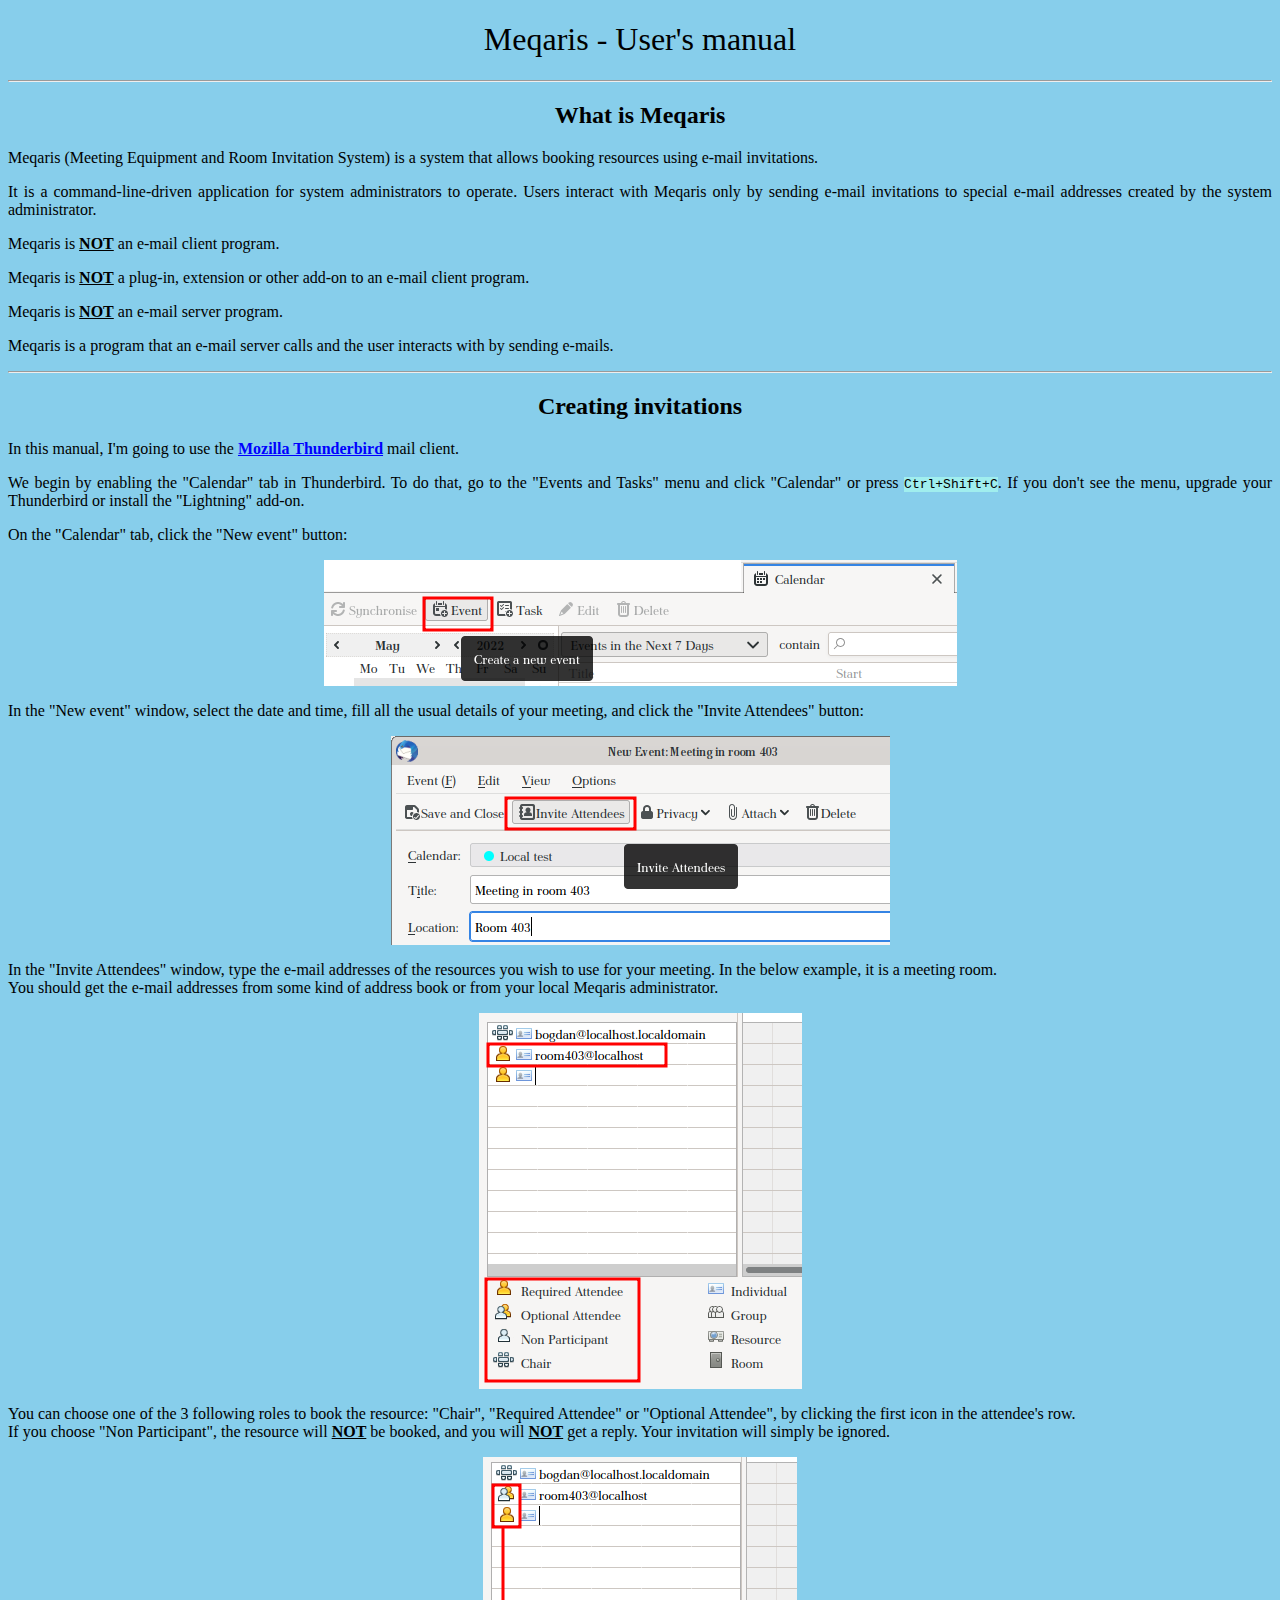
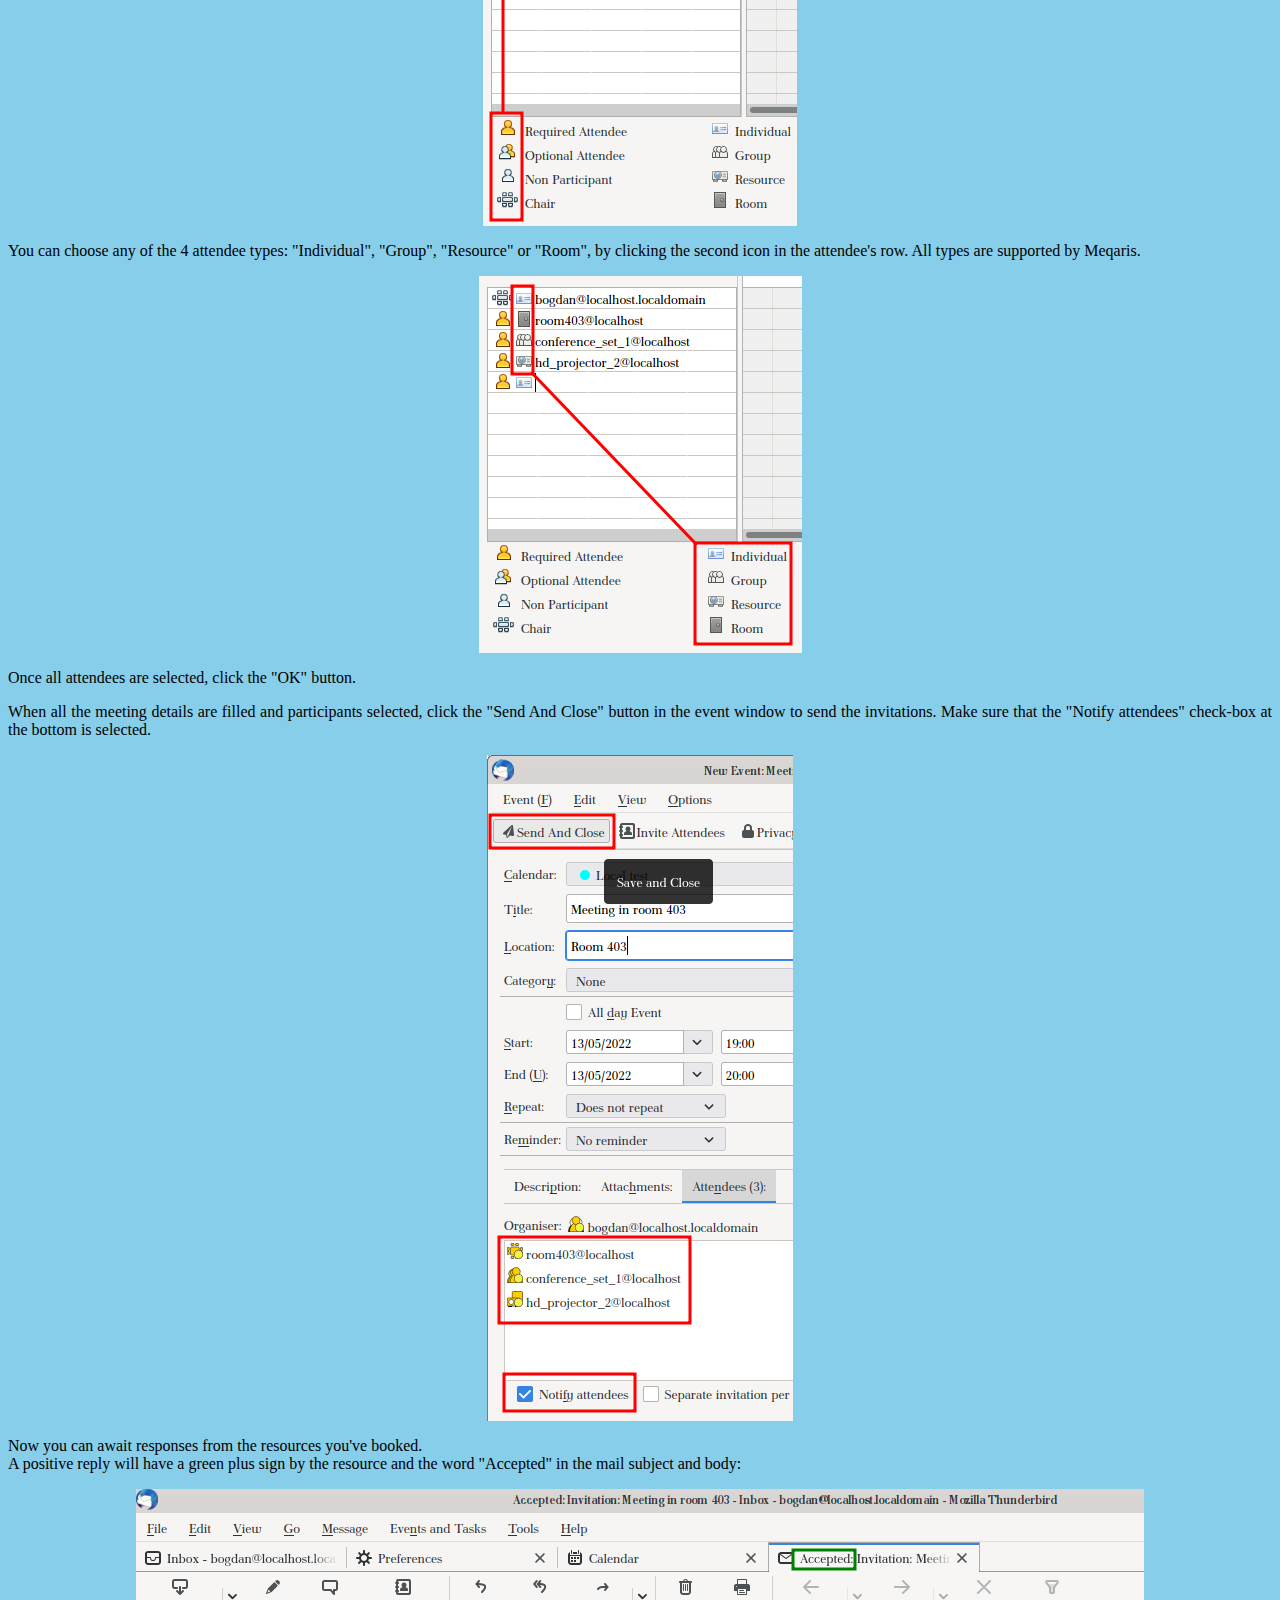
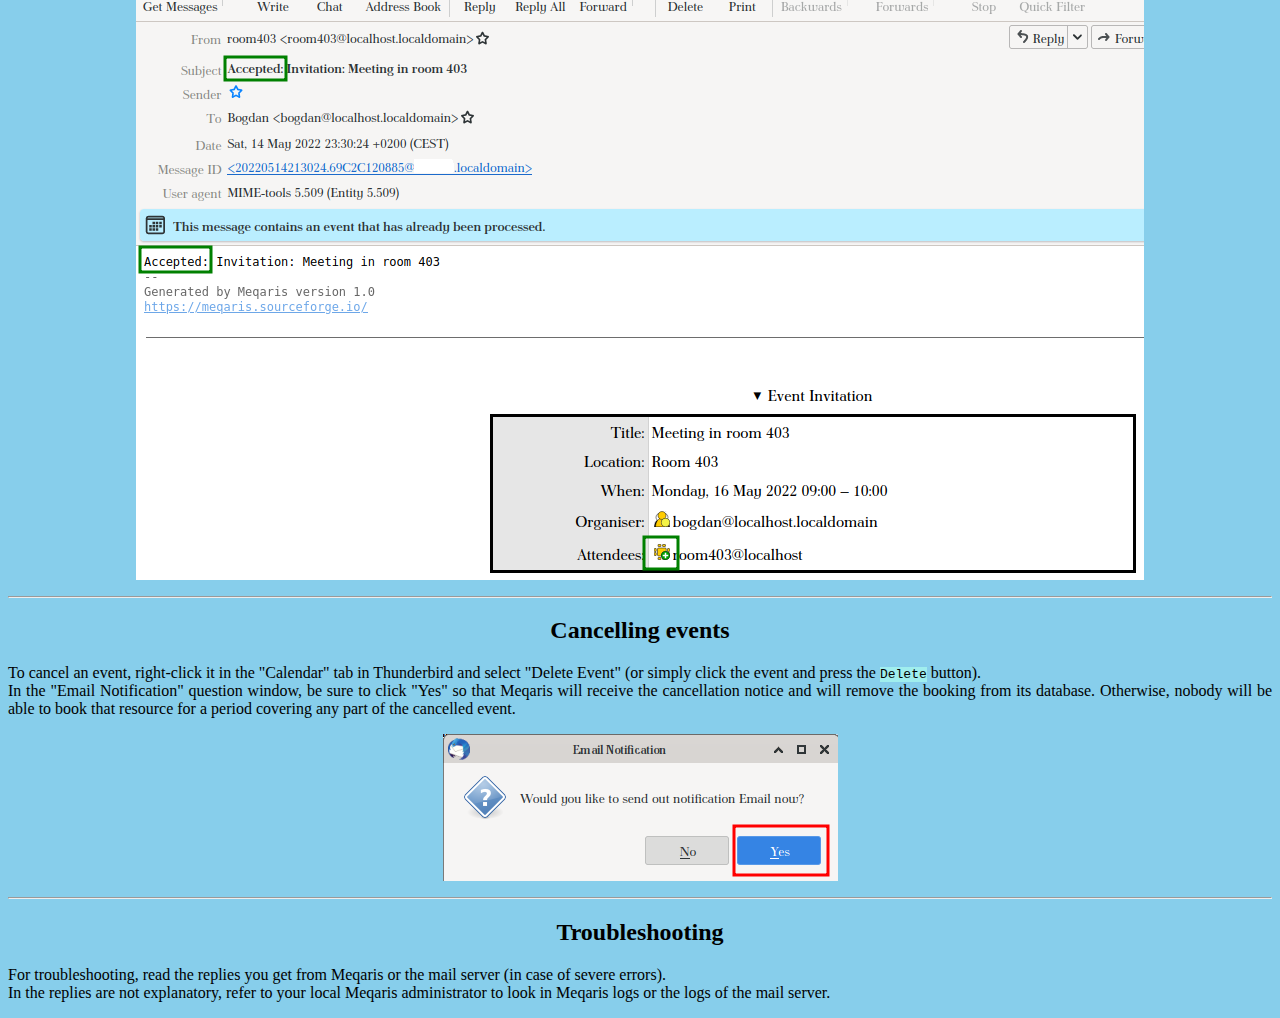
<file: manual/en/usage-user.html>
<!DOCTYPE HTML PUBLIC "-//W3C//DTD HTML 4.01 Transitional//EN"
        "http://www.w3.org/TR/html4/loose.dtd">
<html lang="en">
<head profile="http://www.w3.org/2005/10/profile">
<meta http-equiv="Content-Type"       content="text/html; charset=ISO-8859-1">
<meta http-equiv="Content-Language"   content="en">
<meta http-equiv="Content-Style-Type" content="text/css">
<link rel="stylesheet" href="../rsrc/css/meqaris.css" type="text/css">
<link rel="icon" type="image/svg+xml" href="../rsrc/meqaris-icon.svg">

<title> User's manual - Meqaris </title>

<meta name="Author" content="Bogdan D.">
<meta name="Description" content="Meqaris - Meeting Equipment and Room Invitation System">
<meta name="Keywords" content="Free Software, GPL, Linux, Meqaris">
<meta name="Language" content="en">
<meta name="Generator" content="KWrite/Kate; www.kate-editor.org">
</head><body>

<h1 class="hdr">Meqaris - User's manual</h1>

<!-- ############################################################ -->

<hr>
<h2 class="c">What is Meqaris</h2>

<p>
Meqaris (Meeting Equipment and Room Invitation
System) is a system that allows booking resources using e-mail invitations.
</p>

<p>
It is a command-line-driven application for system administrators to
operate. Users interact with Meqaris only by sending e-mail invitations to
special e-mail addresses created by the system administrator.
</p>

<p>
Meqaris is <em class="important">NOT</em> an e-mail client program.
</p>
<p>
Meqaris is <em class="important">NOT</em> a plug-in, extension or other add-on to an e-mail client program.
</p>
<p>
Meqaris is <em class="important">NOT</em> an e-mail server program.
</p>
<p>
Meqaris is a program that an e-mail server calls and the user interacts with by sending e-mails.
</p>

<!-- ############################################################ -->

<hr>
<h2 class="c">Creating invitations</h2>

<p>
In this manual, I'm going to use the <a href="https://www.thunderbird.net" hreflang="en">Mozilla
Thunderbird</a> mail client.
</p>

<p>
We begin by enabling the "Calendar" tab in Thunderbird. To do that, go to the
"Events and Tasks" menu and click "Calendar" or press <kbd>Ctrl+Shift+C</kbd>.
If you don't see the menu, upgrade your Thunderbird or install the "Lightning"
add-on.
</p>

<p>
On the "Calendar" tab, click the "New event" button:
</p>
<p class="c">
<img src="rsrc/cal-new-event.png" alt="[New event]">
</p>

<p>
In the "New event" window, select the date and time, fill all the usual
details of your meeting, and click the "Invite Attendees" button:
</p>
<p class="c">
<img src="rsrc/event-invite.png" alt="[Invite]">
</p>

<p>
In the "Invite Attendees" window, type the e-mail addresses of the resources
you wish to use for your meeting. In the below example, it is a meeting room.<br>
You should get the e-mail addresses from some kind of address book or from
your local Meqaris administrator.
</p>
<p class="c">
<img src="rsrc/attendee-list.png" alt="[Attendee list]">
</p>
<p>
You can choose one of the 3 following roles to book the resource: "Chair", "Required Attendee" or
"Optional Attendee", by clicking the first icon in the attendee's row.<br>
If you choose "Non Participant", the resource will
<em class="important">NOT</em> be booked, and you will
<em class="important">NOT</em> get a reply. Your invitation will simply
be ignored.
</p>
<p class="c">
<img src="rsrc/attendee-role.png" alt="[Attendee role]">
</p>

<p>
You can choose any of the 4 attendee types: "Individual", "Group", "Resource"
or "Room", by clicking the second icon in the attendee's row.
All types are supported by Meqaris.
</p>
<p class="c">
<img src="rsrc/attendee-type.png" alt="[Attendee type]">
</p>

<p>
Once all attendees are selected, click the "OK" button.
</p>

<p>
When all the meeting details are filled and participants selected, click the
"Send And Close" button in the event window to send the invitations.
Make sure that the "Notify attendees" check-box at the bottom is selected.
</p>
<p class="c">
<img src="rsrc/event-send.png" alt="[Send event]">
</p>

<p>
Now you can await responses from the resources you've booked.<br>
A positive reply will have a green plus sign by the resource and the
word "Accepted" in the mail subject and body:
</p>
<p class="c">
<img src="rsrc/event-accepted.png" alt="[Accepted]">
</p>

<!-- ############################################################ -->

<hr>
<h2 class="c">Cancelling events</h2>

<p>
To cancel an event, right-click it in the "Calendar" tab in
Thunderbird and select "Delete Event" (or simply click the event
and press the <kbd>Delete</kbd> button).<br>
In the "Email Notification" question window, be sure to click "Yes"
so that Meqaris will receive the cancellation notice and will remove
the booking from its database. Otherwise, nobody will be able to book
that resource for a period covering any part of the cancelled event.
</p>
<p class="c">
<img src="rsrc/event-cancel.png" alt="[Cancel]">
</p>

<!-- ############################################################ -->

<hr>
<h2 class="c">Troubleshooting</h2>

<p>
For troubleshooting, read the replies you get from Meqaris or the
mail server (in case of severe errors).<br>
In the replies are not explanatory, refer to your local Meqaris administrator
to look in Meqaris logs or the logs of the mail server.
</p>

</body></html>
</file>
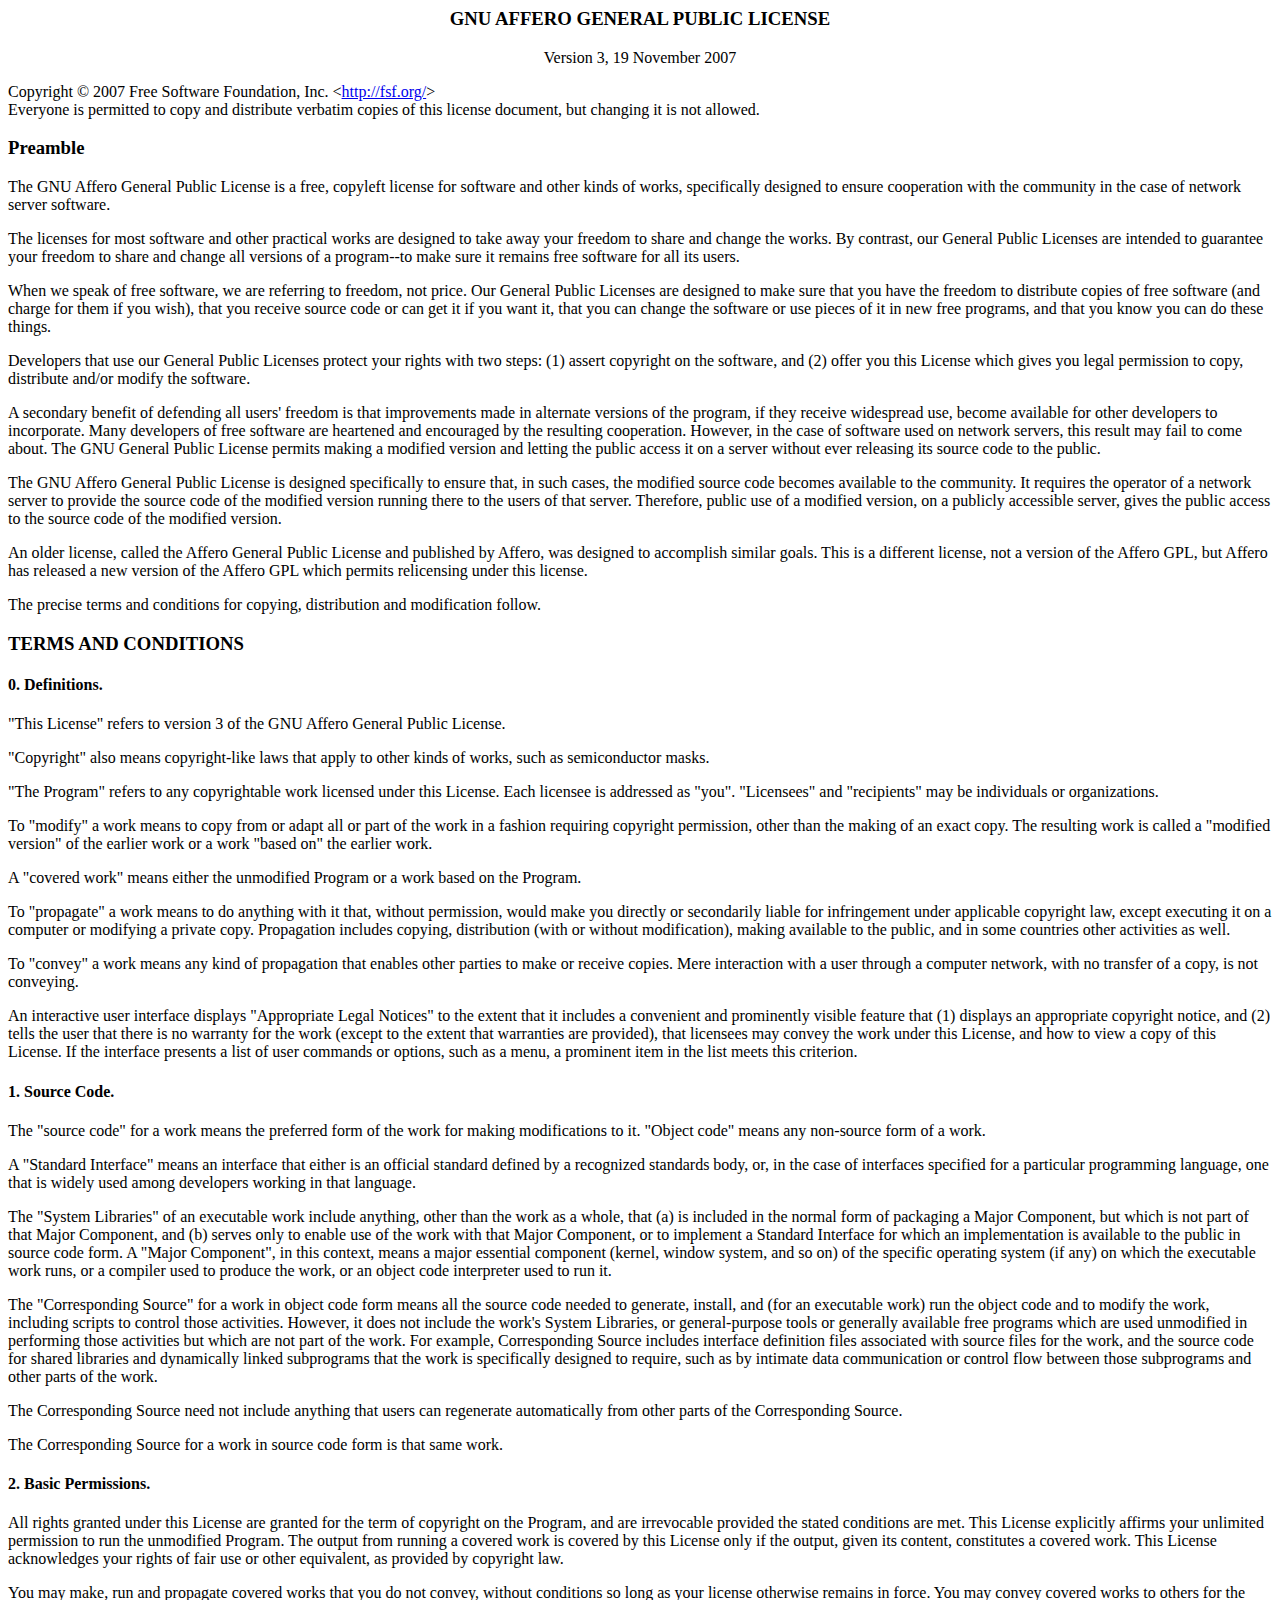
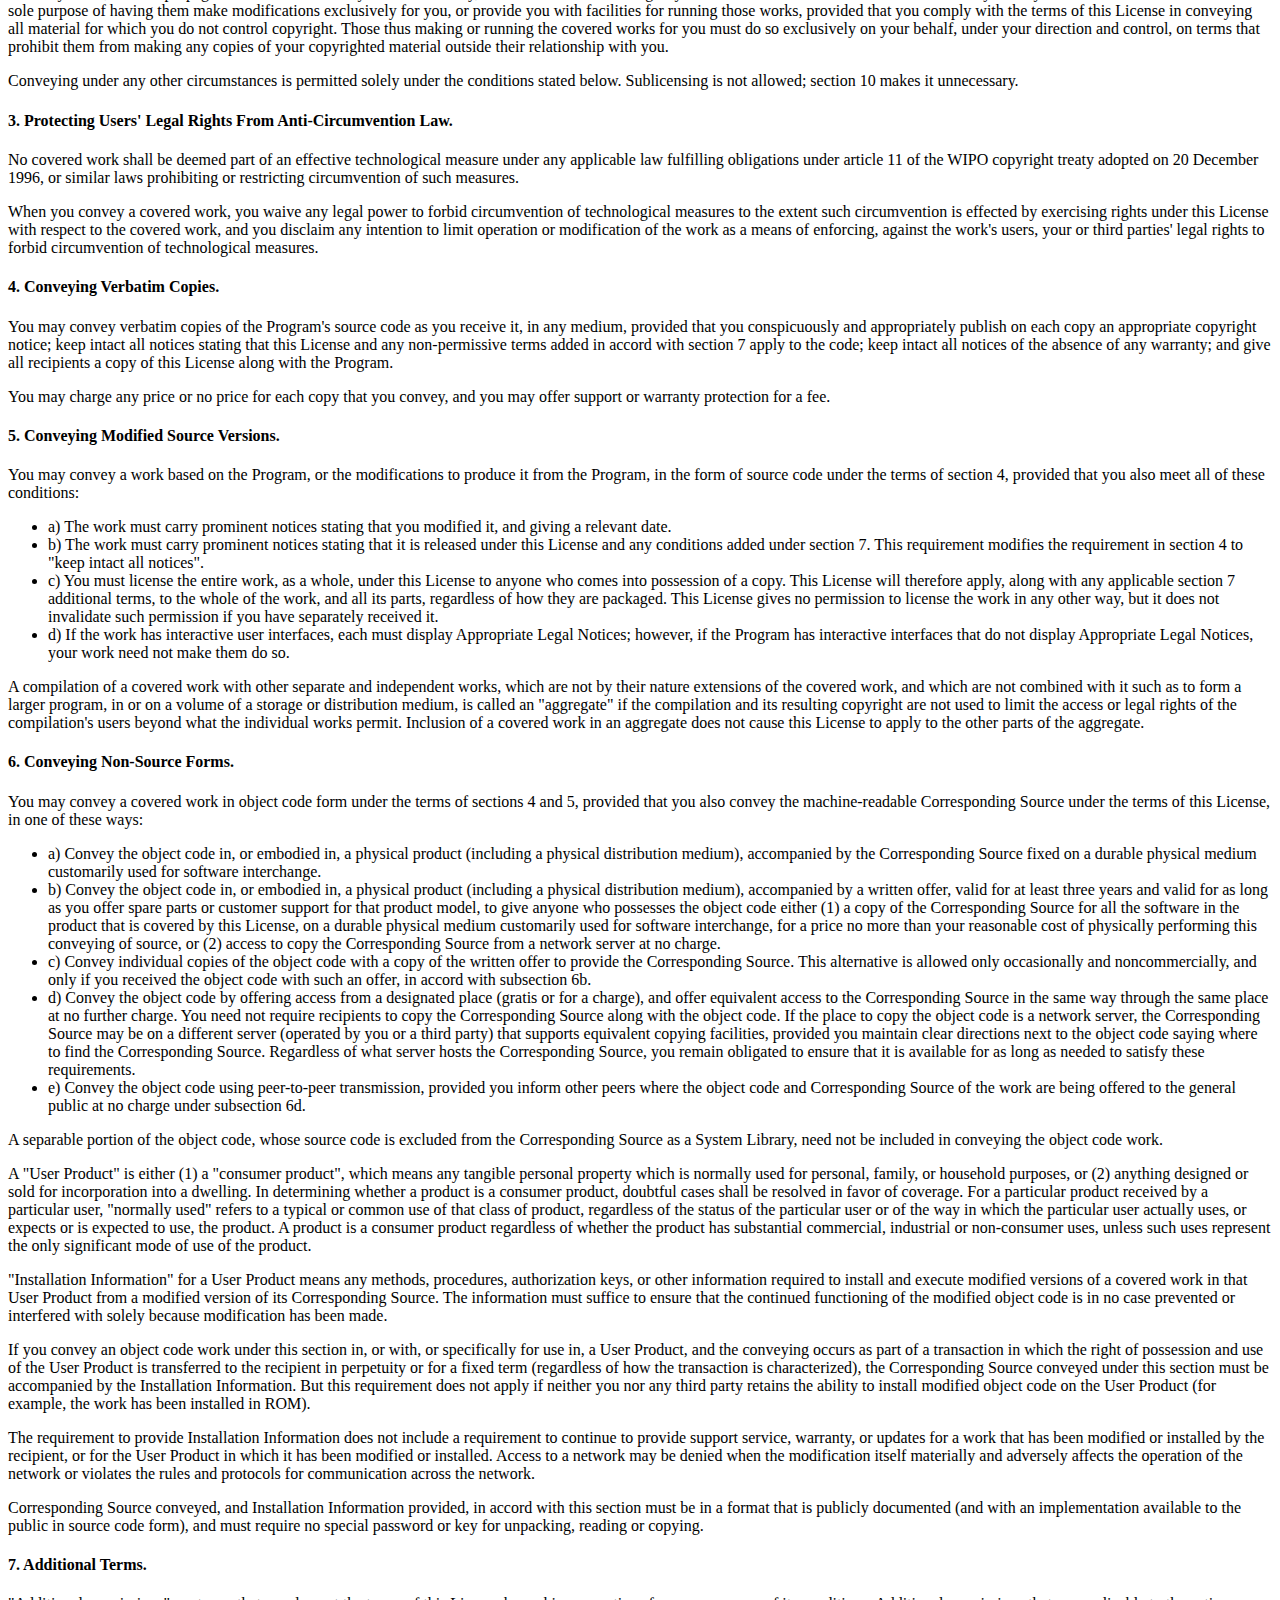
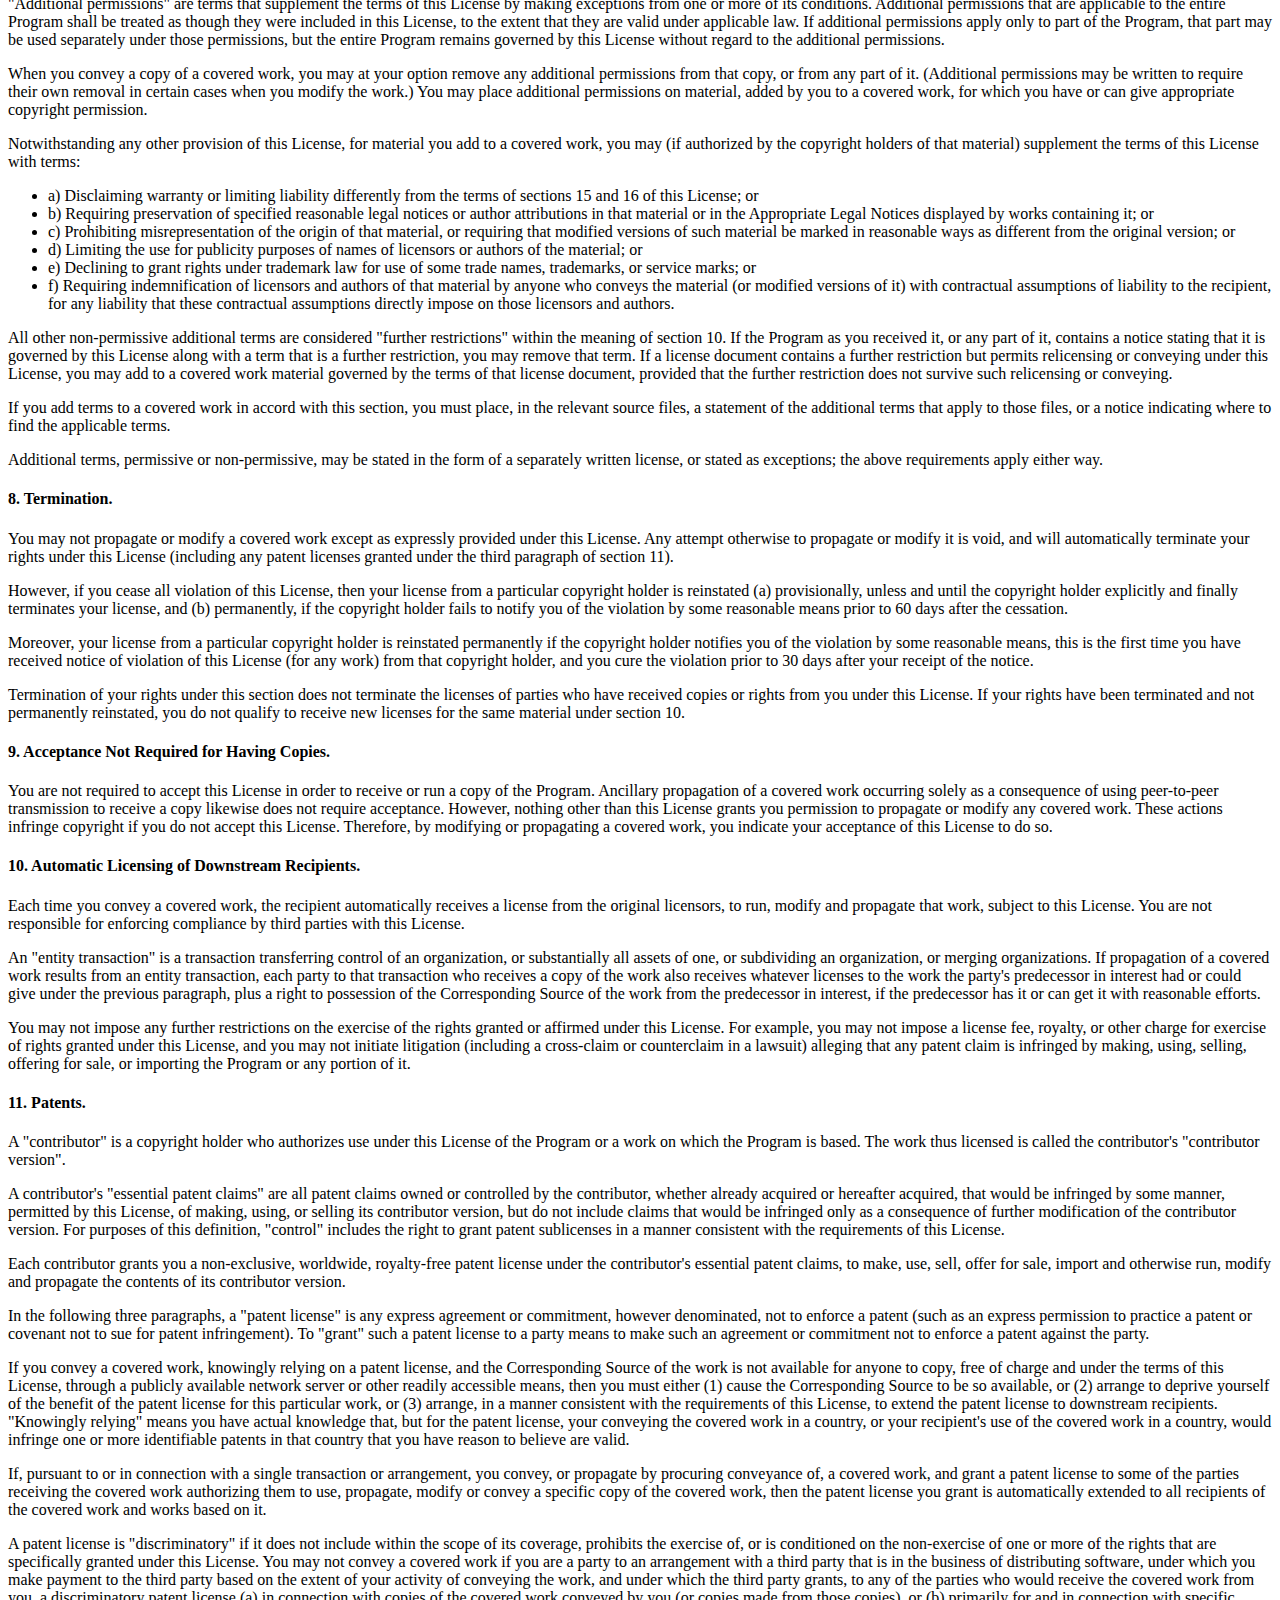
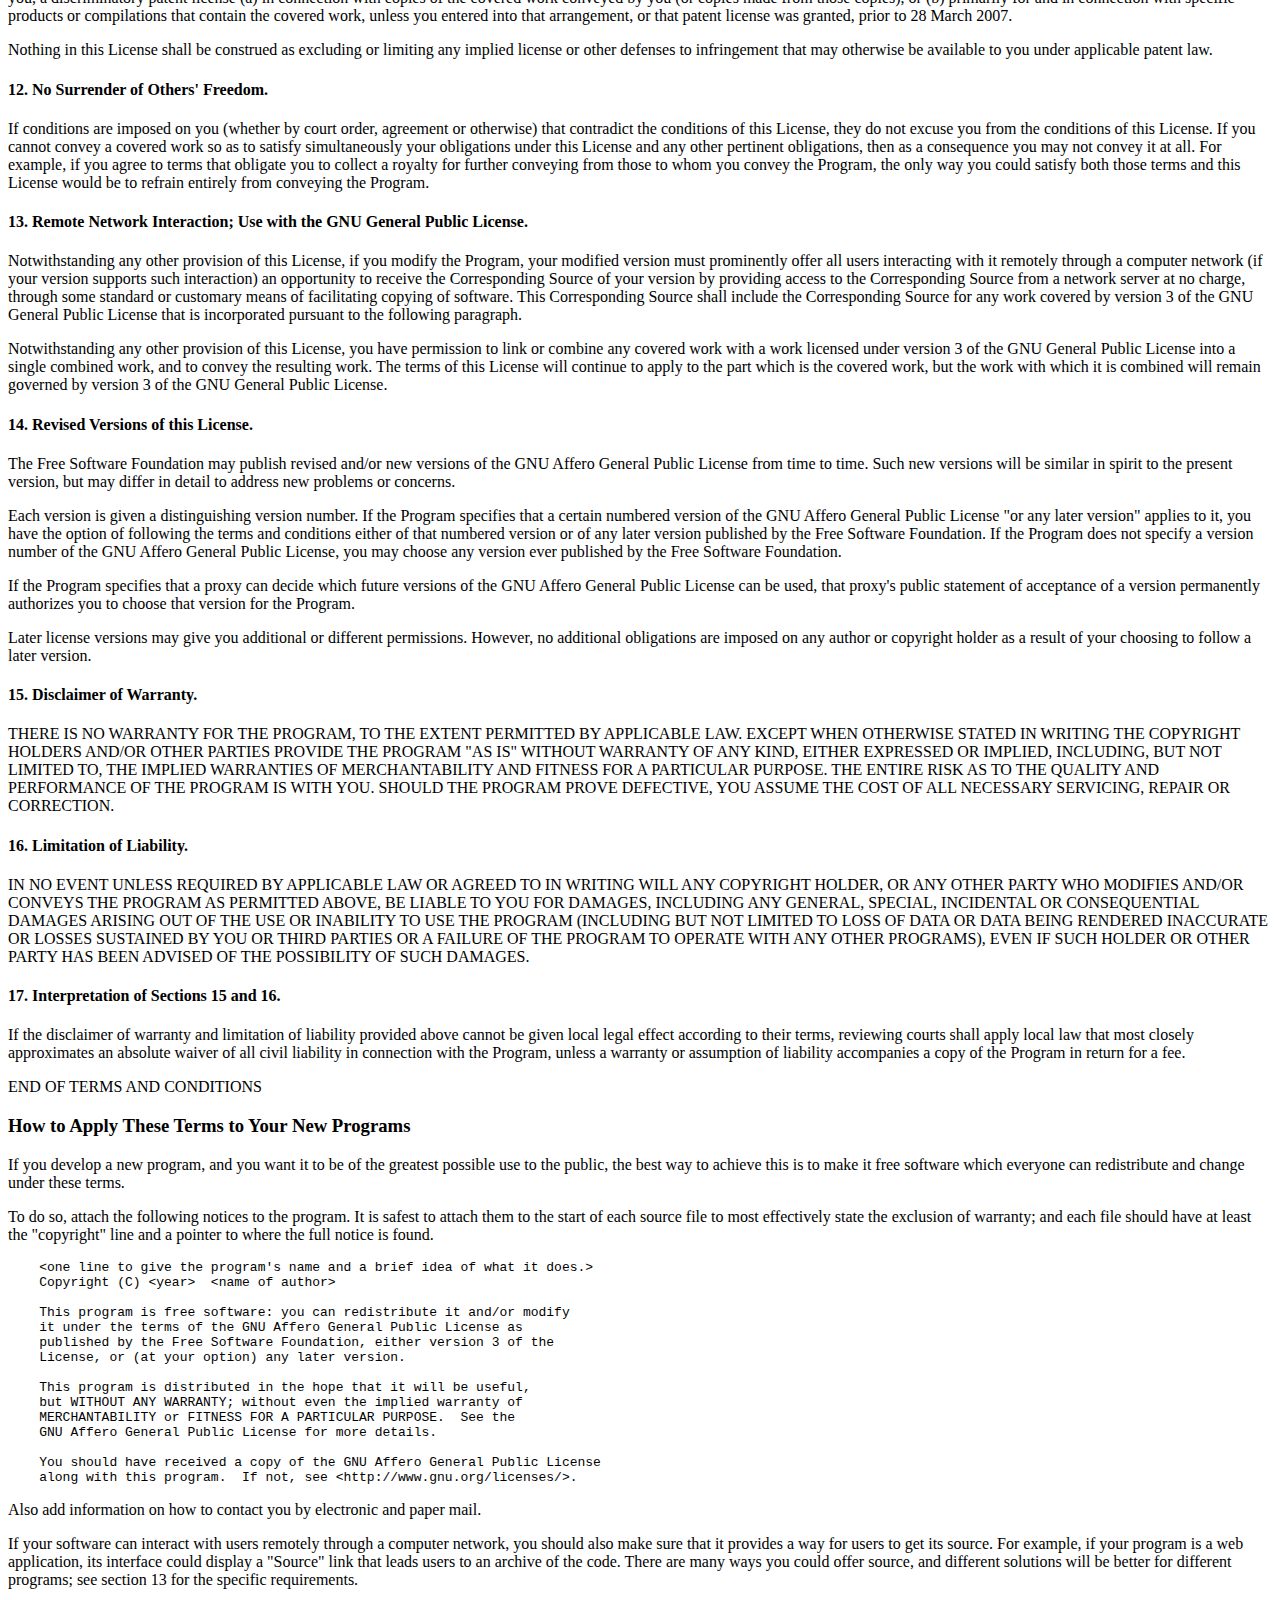
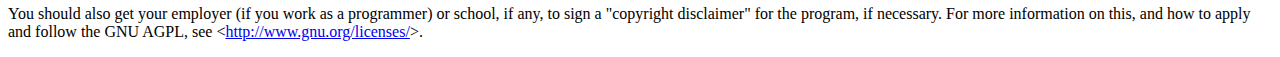
<file: manual/rsrc/license.html>
<!DOCTYPE html PUBLIC "-//W3C//DTD HTML 4.01 Transitional//EN">

<html><head>
 <meta http-equiv="Content-Type" content="text/html; charset=utf-8">
 <title>GNU Affero General Public License - GNU Project - Free Software Foundation (FSF)</title>
</head>
 <link rel="alternate" type="application/rdf+xml"
       href="http://www.gnu.org/licenses/agpl-3.0.rdf" /> 
<body>
<h3 style="text-align: center;">GNU AFFERO GENERAL PUBLIC LICENSE</h3>
<p style="text-align: center;">Version 3, 19 November 2007</p>

<p>Copyright &copy; 2007 Free Software Foundation,
Inc. &lt;<a href="http://fsf.org/">http://fsf.org/</a>&gt;
 <br />
 Everyone is permitted to copy and distribute verbatim copies
 of this license document, but changing it is not allowed.</p>

<h3><a name="preamble"></a>Preamble</h3>

<p>The GNU Affero General Public License is a free, copyleft license
for software and other kinds of works, specifically designed to ensure
cooperation with the community in the case of network server software.</p>

<p>The licenses for most software and other practical works are
designed to take away your freedom to share and change the works.  By
contrast, our General Public Licenses are intended to guarantee your
freedom to share and change all versions of a program--to make sure it
remains free software for all its users.</p>

<p>When we speak of free software, we are referring to freedom, not
price.  Our General Public Licenses are designed to make sure that you
have the freedom to distribute copies of free software (and charge for
them if you wish), that you receive source code or can get it if you
want it, that you can change the software or use pieces of it in new
free programs, and that you know you can do these things.</p>

<p>Developers that use our General Public Licenses protect your rights
with two steps: (1) assert copyright on the software, and (2) offer
you this License which gives you legal permission to copy, distribute
and/or modify the software.</p>

<p>A secondary benefit of defending all users' freedom is that
improvements made in alternate versions of the program, if they
receive widespread use, become available for other developers to
incorporate.  Many developers of free software are heartened and
encouraged by the resulting cooperation.  However, in the case of
software used on network servers, this result may fail to come about.
The GNU General Public License permits making a modified version and
letting the public access it on a server without ever releasing its
source code to the public.</p>

<p>The GNU Affero General Public License is designed specifically to
ensure that, in such cases, the modified source code becomes available
to the community.  It requires the operator of a network server to
provide the source code of the modified version running there to the
users of that server.  Therefore, public use of a modified version, on
a publicly accessible server, gives the public access to the source
code of the modified version.</p>

<p>An older license, called the Affero General Public License and
published by Affero, was designed to accomplish similar goals.  This is
a different license, not a version of the Affero GPL, but Affero has
released a new version of the Affero GPL which permits relicensing under
this license.</p>

<p>The precise terms and conditions for copying, distribution and
modification follow.</p>

<h3><a name="terms"></a>TERMS AND CONDITIONS</h3>

<h4><a name="section0"></a>0. Definitions.</h4>

<p>&quot;This License&quot; refers to version 3 of the GNU Affero General Public
License.</p>

<p>&quot;Copyright&quot; also means copyright-like laws that apply to other kinds
of works, such as semiconductor masks.</p>

<p>&quot;The Program&quot; refers to any copyrightable work licensed under this
License.  Each licensee is addressed as &quot;you&quot;.  &quot;Licensees&quot; and
&quot;recipients&quot; may be individuals or organizations.</p>

<p>To &quot;modify&quot; a work means to copy from or adapt all or part of the work
in a fashion requiring copyright permission, other than the making of an
exact copy.  The resulting work is called a &quot;modified version&quot; of the
earlier work or a work &quot;based on&quot; the earlier work.</p>

<p>A &quot;covered work&quot; means either the unmodified Program or a work based
on the Program.</p>

<p>To &quot;propagate&quot; a work means to do anything with it that, without
permission, would make you directly or secondarily liable for
infringement under applicable copyright law, except executing it on a
computer or modifying a private copy.  Propagation includes copying,
distribution (with or without modification), making available to the
public, and in some countries other activities as well.</p>

<p>To &quot;convey&quot; a work means any kind of propagation that enables other
parties to make or receive copies.  Mere interaction with a user through
a computer network, with no transfer of a copy, is not conveying.</p>

<p>An interactive user interface displays &quot;Appropriate Legal Notices&quot;
to the extent that it includes a convenient and prominently visible
feature that (1) displays an appropriate copyright notice, and (2)
tells the user that there is no warranty for the work (except to the
extent that warranties are provided), that licensees may convey the
work under this License, and how to view a copy of this License.  If
the interface presents a list of user commands or options, such as a
menu, a prominent item in the list meets this criterion.</p>

<h4><a name="section1"></a>1. Source Code.</h4>

<p>The &quot;source code&quot; for a work means the preferred form of the work
for making modifications to it.  &quot;Object code&quot; means any non-source
form of a work.</p>

<p>A &quot;Standard Interface&quot; means an interface that either is an official
standard defined by a recognized standards body, or, in the case of
interfaces specified for a particular programming language, one that
is widely used among developers working in that language.</p>

<p>The &quot;System Libraries&quot; of an executable work include anything, other
than the work as a whole, that (a) is included in the normal form of
packaging a Major Component, but which is not part of that Major
Component, and (b) serves only to enable use of the work with that
Major Component, or to implement a Standard Interface for which an
implementation is available to the public in source code form.  A
&quot;Major Component&quot;, in this context, means a major essential component
(kernel, window system, and so on) of the specific operating system
(if any) on which the executable work runs, or a compiler used to
produce the work, or an object code interpreter used to run it.</p>

<p>The &quot;Corresponding Source&quot; for a work in object code form means all
the source code needed to generate, install, and (for an executable
work) run the object code and to modify the work, including scripts to
control those activities.  However, it does not include the work's
System Libraries, or general-purpose tools or generally available free
programs which are used unmodified in performing those activities but
which are not part of the work.  For example, Corresponding Source
includes interface definition files associated with source files for
the work, and the source code for shared libraries and dynamically
linked subprograms that the work is specifically designed to require,
such as by intimate data communication or control flow between those
subprograms and other parts of the work.</p>

<p>The Corresponding Source need not include anything that users
can regenerate automatically from other parts of the Corresponding
Source.</p>

<p>The Corresponding Source for a work in source code form is that
same work.</p>

<h4><a name="section2"></a>2. Basic Permissions.</h4>

<p>All rights granted under this License are granted for the term of
copyright on the Program, and are irrevocable provided the stated
conditions are met.  This License explicitly affirms your unlimited
permission to run the unmodified Program.  The output from running a
covered work is covered by this License only if the output, given its
content, constitutes a covered work.  This License acknowledges your
rights of fair use or other equivalent, as provided by copyright law.</p>

<p>You may make, run and propagate covered works that you do not
convey, without conditions so long as your license otherwise remains
in force.  You may convey covered works to others for the sole purpose
of having them make modifications exclusively for you, or provide you
with facilities for running those works, provided that you comply with
the terms of this License in conveying all material for which you do
not control copyright.  Those thus making or running the covered works
for you must do so exclusively on your behalf, under your direction
and control, on terms that prohibit them from making any copies of
your copyrighted material outside their relationship with you.</p>

<p>Conveying under any other circumstances is permitted solely under
the conditions stated below.  Sublicensing is not allowed; section 10
makes it unnecessary.</p>

<h4><a name="section3"></a>3. Protecting Users' Legal Rights From Anti-Circumvention Law.</h4>

<p>No covered work shall be deemed part of an effective technological
measure under any applicable law fulfilling obligations under article
11 of the WIPO copyright treaty adopted on 20 December 1996, or
similar laws prohibiting or restricting circumvention of such
measures.</p>

<p>When you convey a covered work, you waive any legal power to forbid
circumvention of technological measures to the extent such circumvention
is effected by exercising rights under this License with respect to
the covered work, and you disclaim any intention to limit operation or
modification of the work as a means of enforcing, against the work's
users, your or third parties' legal rights to forbid circumvention of
technological measures.</p>

<h4><a name="section4"></a>4. Conveying Verbatim Copies.</h4>

<p>You may convey verbatim copies of the Program's source code as you
receive it, in any medium, provided that you conspicuously and
appropriately publish on each copy an appropriate copyright notice;
keep intact all notices stating that this License and any
non-permissive terms added in accord with section 7 apply to the code;
keep intact all notices of the absence of any warranty; and give all
recipients a copy of this License along with the Program.</p>

<p>You may charge any price or no price for each copy that you convey,
and you may offer support or warranty protection for a fee.</p>

<h4><a name="section5"></a>5. Conveying Modified Source Versions.</h4>

<p>You may convey a work based on the Program, or the modifications to
produce it from the Program, in the form of source code under the
terms of section 4, provided that you also meet all of these conditions:</p>

<ul>

<li>a) The work must carry prominent notices stating that you modified
    it, and giving a relevant date.</li>

<li>b) The work must carry prominent notices stating that it is
    released under this License and any conditions added under section
    7.  This requirement modifies the requirement in section 4 to
    &quot;keep intact all notices&quot;.</li>

<li>c) You must license the entire work, as a whole, under this
    License to anyone who comes into possession of a copy.  This
    License will therefore apply, along with any applicable section 7
    additional terms, to the whole of the work, and all its parts,
    regardless of how they are packaged.  This License gives no
    permission to license the work in any other way, but it does not
    invalidate such permission if you have separately received it.</li>

<li>d) If the work has interactive user interfaces, each must display
    Appropriate Legal Notices; however, if the Program has interactive
    interfaces that do not display Appropriate Legal Notices, your
    work need not make them do so.</li>

</ul>

<p>A compilation of a covered work with other separate and independent
works, which are not by their nature extensions of the covered work,
and which are not combined with it such as to form a larger program,
in or on a volume of a storage or distribution medium, is called an
&quot;aggregate&quot; if the compilation and its resulting copyright are not
used to limit the access or legal rights of the compilation's users
beyond what the individual works permit.  Inclusion of a covered work
in an aggregate does not cause this License to apply to the other
parts of the aggregate.</p>

<h4><a name="section6"></a>6. Conveying Non-Source Forms.</h4>

<p>You may convey a covered work in object code form under the terms
of sections 4 and 5, provided that you also convey the
machine-readable Corresponding Source under the terms of this License,
in one of these ways:</p>

<ul>

<li>a) Convey the object code in, or embodied in, a physical product
    (including a physical distribution medium), accompanied by the
    Corresponding Source fixed on a durable physical medium
    customarily used for software interchange.</li>

<li>b) Convey the object code in, or embodied in, a physical product
    (including a physical distribution medium), accompanied by a
    written offer, valid for at least three years and valid for as
    long as you offer spare parts or customer support for that product
    model, to give anyone who possesses the object code either (1) a
    copy of the Corresponding Source for all the software in the
    product that is covered by this License, on a durable physical
    medium customarily used for software interchange, for a price no
    more than your reasonable cost of physically performing this
    conveying of source, or (2) access to copy the
    Corresponding Source from a network server at no charge.</li>

<li>c) Convey individual copies of the object code with a copy of the
    written offer to provide the Corresponding Source.  This
    alternative is allowed only occasionally and noncommercially, and
    only if you received the object code with such an offer, in accord
    with subsection 6b.</li>

<li>d) Convey the object code by offering access from a designated
    place (gratis or for a charge), and offer equivalent access to the
    Corresponding Source in the same way through the same place at no
    further charge.  You need not require recipients to copy the
    Corresponding Source along with the object code.  If the place to
    copy the object code is a network server, the Corresponding Source
    may be on a different server (operated by you or a third party)
    that supports equivalent copying facilities, provided you maintain
    clear directions next to the object code saying where to find the
    Corresponding Source.  Regardless of what server hosts the
    Corresponding Source, you remain obligated to ensure that it is
    available for as long as needed to satisfy these requirements.</li>

<li>e) Convey the object code using peer-to-peer transmission, provided
    you inform other peers where the object code and Corresponding
    Source of the work are being offered to the general public at no
    charge under subsection 6d.</li>

</ul>

<p>A separable portion of the object code, whose source code is excluded
from the Corresponding Source as a System Library, need not be
included in conveying the object code work.</p>

<p>A &quot;User Product&quot; is either (1) a &quot;consumer product&quot;, which means any
tangible personal property which is normally used for personal, family,
or household purposes, or (2) anything designed or sold for incorporation
into a dwelling.  In determining whether a product is a consumer product,
doubtful cases shall be resolved in favor of coverage.  For a particular
product received by a particular user, &quot;normally used&quot; refers to a
typical or common use of that class of product, regardless of the status
of the particular user or of the way in which the particular user
actually uses, or expects or is expected to use, the product.  A product
is a consumer product regardless of whether the product has substantial
commercial, industrial or non-consumer uses, unless such uses represent
the only significant mode of use of the product.</p>

<p>&quot;Installation Information&quot; for a User Product means any methods,
procedures, authorization keys, or other information required to install
and execute modified versions of a covered work in that User Product from
a modified version of its Corresponding Source.  The information must
suffice to ensure that the continued functioning of the modified object
code is in no case prevented or interfered with solely because
modification has been made.</p>

<p>If you convey an object code work under this section in, or with, or
specifically for use in, a User Product, and the conveying occurs as
part of a transaction in which the right of possession and use of the
User Product is transferred to the recipient in perpetuity or for a
fixed term (regardless of how the transaction is characterized), the
Corresponding Source conveyed under this section must be accompanied
by the Installation Information.  But this requirement does not apply
if neither you nor any third party retains the ability to install
modified object code on the User Product (for example, the work has
been installed in ROM).</p>

<p>The requirement to provide Installation Information does not include a
requirement to continue to provide support service, warranty, or updates
for a work that has been modified or installed by the recipient, or for
the User Product in which it has been modified or installed.  Access to a
network may be denied when the modification itself materially and
adversely affects the operation of the network or violates the rules and
protocols for communication across the network.</p>

<p>Corresponding Source conveyed, and Installation Information provided,
in accord with this section must be in a format that is publicly
documented (and with an implementation available to the public in
source code form), and must require no special password or key for
unpacking, reading or copying.</p>

<h4><a name="section7"></a>7. Additional Terms.</h4>

<p>&quot;Additional permissions&quot; are terms that supplement the terms of this
License by making exceptions from one or more of its conditions.
Additional permissions that are applicable to the entire Program shall
be treated as though they were included in this License, to the extent
that they are valid under applicable law.  If additional permissions
apply only to part of the Program, that part may be used separately
under those permissions, but the entire Program remains governed by
this License without regard to the additional permissions.</p>

<p>When you convey a copy of a covered work, you may at your option
remove any additional permissions from that copy, or from any part of
it.  (Additional permissions may be written to require their own
removal in certain cases when you modify the work.)  You may place
additional permissions on material, added by you to a covered work,
for which you have or can give appropriate copyright permission.</p>

<p>Notwithstanding any other provision of this License, for material you
add to a covered work, you may (if authorized by the copyright holders of
that material) supplement the terms of this License with terms:</p>

<ul>

<li>a) Disclaiming warranty or limiting liability differently from the
    terms of sections 15 and 16 of this License; or</li>

<li>b) Requiring preservation of specified reasonable legal notices or
    author attributions in that material or in the Appropriate Legal
    Notices displayed by works containing it; or</li>

<li>c) Prohibiting misrepresentation of the origin of that material, or
    requiring that modified versions of such material be marked in
    reasonable ways as different from the original version; or</li>

<li>d) Limiting the use for publicity purposes of names of licensors or
    authors of the material; or</li>

<li>e) Declining to grant rights under trademark law for use of some
    trade names, trademarks, or service marks; or</li>

<li>f) Requiring indemnification of licensors and authors of that
    material by anyone who conveys the material (or modified versions of
    it) with contractual assumptions of liability to the recipient, for
    any liability that these contractual assumptions directly impose on
    those licensors and authors.</li>

</ul>

<p>All other non-permissive additional terms are considered &quot;further
restrictions&quot; within the meaning of section 10.  If the Program as you
received it, or any part of it, contains a notice stating that it is
governed by this License along with a term that is a further restriction,
you may remove that term.  If a license document contains a further
restriction but permits relicensing or conveying under this License, you
may add to a covered work material governed by the terms of that license
document, provided that the further restriction does not survive such
relicensing or conveying.</p>

<p>If you add terms to a covered work in accord with this section, you
must place, in the relevant source files, a statement of the
additional terms that apply to those files, or a notice indicating
where to find the applicable terms.</p>

<p>Additional terms, permissive or non-permissive, may be stated in the
form of a separately written license, or stated as exceptions;
the above requirements apply either way.</p>

<h4><a name="section8"></a>8. Termination.</h4>

<p>You may not propagate or modify a covered work except as expressly
provided under this License.  Any attempt otherwise to propagate or
modify it is void, and will automatically terminate your rights under
this License (including any patent licenses granted under the third
paragraph of section 11).</p>

<p>However, if you cease all violation of this License, then your
license from a particular copyright holder is reinstated (a)
provisionally, unless and until the copyright holder explicitly and
finally terminates your license, and (b) permanently, if the copyright
holder fails to notify you of the violation by some reasonable means
prior to 60 days after the cessation.</p>

<p>Moreover, your license from a particular copyright holder is
reinstated permanently if the copyright holder notifies you of the
violation by some reasonable means, this is the first time you have
received notice of violation of this License (for any work) from that
copyright holder, and you cure the violation prior to 30 days after
your receipt of the notice.</p>

<p>Termination of your rights under this section does not terminate the
licenses of parties who have received copies or rights from you under
this License.  If your rights have been terminated and not permanently
reinstated, you do not qualify to receive new licenses for the same
material under section 10.</p>

<h4><a name="section9"></a>9. Acceptance Not Required for Having Copies.</h4>

<p>You are not required to accept this License in order to receive or
run a copy of the Program.  Ancillary propagation of a covered work
occurring solely as a consequence of using peer-to-peer transmission
to receive a copy likewise does not require acceptance.  However,
nothing other than this License grants you permission to propagate or
modify any covered work.  These actions infringe copyright if you do
not accept this License.  Therefore, by modifying or propagating a
covered work, you indicate your acceptance of this License to do so.</p>

<h4><a name="section10"></a>10. Automatic Licensing of Downstream Recipients.</h4>

<p>Each time you convey a covered work, the recipient automatically
receives a license from the original licensors, to run, modify and
propagate that work, subject to this License.  You are not responsible
for enforcing compliance by third parties with this License.</p>

<p>An &quot;entity transaction&quot; is a transaction transferring control of an
organization, or substantially all assets of one, or subdividing an
organization, or merging organizations.  If propagation of a covered
work results from an entity transaction, each party to that
transaction who receives a copy of the work also receives whatever
licenses to the work the party's predecessor in interest had or could
give under the previous paragraph, plus a right to possession of the
Corresponding Source of the work from the predecessor in interest, if
the predecessor has it or can get it with reasonable efforts.</p>

<p>You may not impose any further restrictions on the exercise of the
rights granted or affirmed under this License.  For example, you may
not impose a license fee, royalty, or other charge for exercise of
rights granted under this License, and you may not initiate litigation
(including a cross-claim or counterclaim in a lawsuit) alleging that
any patent claim is infringed by making, using, selling, offering for
sale, or importing the Program or any portion of it.</p>

<h4><a name="section11"></a>11. Patents.</h4>

<p>A &quot;contributor&quot; is a copyright holder who authorizes use under this
License of the Program or a work on which the Program is based.  The
work thus licensed is called the contributor's &quot;contributor version&quot;.</p>

<p>A contributor's &quot;essential patent claims&quot; are all patent claims
owned or controlled by the contributor, whether already acquired or
hereafter acquired, that would be infringed by some manner, permitted
by this License, of making, using, or selling its contributor version,
but do not include claims that would be infringed only as a
consequence of further modification of the contributor version.  For
purposes of this definition, &quot;control&quot; includes the right to grant
patent sublicenses in a manner consistent with the requirements of
this License.</p>

<p>Each contributor grants you a non-exclusive, worldwide, royalty-free
patent license under the contributor's essential patent claims, to
make, use, sell, offer for sale, import and otherwise run, modify and
propagate the contents of its contributor version.</p>

<p>In the following three paragraphs, a &quot;patent license&quot; is any express
agreement or commitment, however denominated, not to enforce a patent
(such as an express permission to practice a patent or covenant not to
sue for patent infringement).  To &quot;grant&quot; such a patent license to a
party means to make such an agreement or commitment not to enforce a
patent against the party.</p>

<p>If you convey a covered work, knowingly relying on a patent license,
and the Corresponding Source of the work is not available for anyone
to copy, free of charge and under the terms of this License, through a
publicly available network server or other readily accessible means,
then you must either (1) cause the Corresponding Source to be so
available, or (2) arrange to deprive yourself of the benefit of the
patent license for this particular work, or (3) arrange, in a manner
consistent with the requirements of this License, to extend the patent
license to downstream recipients.  &quot;Knowingly relying&quot; means you have
actual knowledge that, but for the patent license, your conveying the
covered work in a country, or your recipient's use of the covered work
in a country, would infringe one or more identifiable patents in that
country that you have reason to believe are valid.</p>

<p>If, pursuant to or in connection with a single transaction or
arrangement, you convey, or propagate by procuring conveyance of, a
covered work, and grant a patent license to some of the parties
receiving the covered work authorizing them to use, propagate, modify
or convey a specific copy of the covered work, then the patent license
you grant is automatically extended to all recipients of the covered
work and works based on it.</p>

<p>A patent license is &quot;discriminatory&quot; if it does not include within
the scope of its coverage, prohibits the exercise of, or is
conditioned on the non-exercise of one or more of the rights that are
specifically granted under this License.  You may not convey a covered
work if you are a party to an arrangement with a third party that is
in the business of distributing software, under which you make payment
to the third party based on the extent of your activity of conveying
the work, and under which the third party grants, to any of the
parties who would receive the covered work from you, a discriminatory
patent license (a) in connection with copies of the covered work
conveyed by you (or copies made from those copies), or (b) primarily
for and in connection with specific products or compilations that
contain the covered work, unless you entered into that arrangement,
or that patent license was granted, prior to 28 March 2007.</p>

<p>Nothing in this License shall be construed as excluding or limiting
any implied license or other defenses to infringement that may
otherwise be available to you under applicable patent law.</p>

<h4><a name="section12"></a>12. No Surrender of Others' Freedom.</h4>

<p>If conditions are imposed on you (whether by court order, agreement or
otherwise) that contradict the conditions of this License, they do not
excuse you from the conditions of this License.  If you cannot convey a
covered work so as to satisfy simultaneously your obligations under this
License and any other pertinent obligations, then as a consequence you may
not convey it at all.  For example, if you agree to terms that obligate you
to collect a royalty for further conveying from those to whom you convey
the Program, the only way you could satisfy both those terms and this
License would be to refrain entirely from conveying the Program.</p>

<h4><a name="section13"></a>13. Remote Network Interaction; Use with the GNU General Public License.</h4>

<p>Notwithstanding any other provision of this License, if you modify the
Program, your modified version must prominently offer all users
interacting with it remotely through a computer network (if your version
supports such interaction) an opportunity to receive the Corresponding
Source of your version by providing access to the Corresponding Source
from a network server at no charge, through some standard or customary
means of facilitating copying of software.  This Corresponding Source
shall include the Corresponding Source for any work covered by version 3
of the GNU General Public License that is incorporated pursuant to the
following paragraph.</p>

<p>Notwithstanding any other provision of this License, you have permission
to link or combine any covered work with a work licensed under version 3
of the GNU General Public License into a single combined work, and to
convey the resulting work.  The terms of this License will continue to
apply to the part which is the covered work, but the work with which it is
combined will remain governed by version 3 of the GNU General Public
License.</p>

<h4><a name="section14"></a>14. Revised Versions of this License.</h4>

<p>The Free Software Foundation may publish revised and/or new versions of
the GNU Affero General Public License from time to time.  Such new
versions will be similar in spirit to the present version, but may differ
in detail to address new problems or concerns.</p>

<p>Each version is given a distinguishing version number.  If the
Program specifies that a certain numbered version of the GNU Affero
General Public License &quot;or any later version&quot; applies to it, you have
the option of following the terms and conditions either of that
numbered version or of any later version published by the Free
Software Foundation.  If the Program does not specify a version number
of the GNU Affero General Public License, you may choose any version
ever published by the Free Software Foundation.</p>

<p>If the Program specifies that a proxy can decide which future
versions of the GNU Affero General Public License can be used, that
proxy's public statement of acceptance of a version permanently
authorizes you to choose that version for the Program.</p>

<p>Later license versions may give you additional or different
permissions.  However, no additional obligations are imposed on any
author or copyright holder as a result of your choosing to follow a
later version.</p>

<h4><a name="section15"></a>15. Disclaimer of Warranty.</h4>

<p>THERE IS NO WARRANTY FOR THE PROGRAM, TO THE EXTENT PERMITTED BY
APPLICABLE LAW.  EXCEPT WHEN OTHERWISE STATED IN WRITING THE COPYRIGHT
HOLDERS AND/OR OTHER PARTIES PROVIDE THE PROGRAM &quot;AS IS&quot; WITHOUT WARRANTY
OF ANY KIND, EITHER EXPRESSED OR IMPLIED, INCLUDING, BUT NOT LIMITED TO,
THE IMPLIED WARRANTIES OF MERCHANTABILITY AND FITNESS FOR A PARTICULAR
PURPOSE.  THE ENTIRE RISK AS TO THE QUALITY AND PERFORMANCE OF THE PROGRAM
IS WITH YOU.  SHOULD THE PROGRAM PROVE DEFECTIVE, YOU ASSUME THE COST OF
ALL NECESSARY SERVICING, REPAIR OR CORRECTION.</p>

<h4><a name="section16"></a>16. Limitation of Liability.</h4>

<p>IN NO EVENT UNLESS REQUIRED BY APPLICABLE LAW OR AGREED TO IN WRITING
WILL ANY COPYRIGHT HOLDER, OR ANY OTHER PARTY WHO MODIFIES AND/OR CONVEYS
THE PROGRAM AS PERMITTED ABOVE, BE LIABLE TO YOU FOR DAMAGES, INCLUDING ANY
GENERAL, SPECIAL, INCIDENTAL OR CONSEQUENTIAL DAMAGES ARISING OUT OF THE
USE OR INABILITY TO USE THE PROGRAM (INCLUDING BUT NOT LIMITED TO LOSS OF
DATA OR DATA BEING RENDERED INACCURATE OR LOSSES SUSTAINED BY YOU OR THIRD
PARTIES OR A FAILURE OF THE PROGRAM TO OPERATE WITH ANY OTHER PROGRAMS),
EVEN IF SUCH HOLDER OR OTHER PARTY HAS BEEN ADVISED OF THE POSSIBILITY OF
SUCH DAMAGES.</p>

<h4><a name="section17"></a>17. Interpretation of Sections 15 and 16.</h4>

<p>If the disclaimer of warranty and limitation of liability provided
above cannot be given local legal effect according to their terms,
reviewing courts shall apply local law that most closely approximates
an absolute waiver of all civil liability in connection with the
Program, unless a warranty or assumption of liability accompanies a
copy of the Program in return for a fee.</p>

<p>END OF TERMS AND CONDITIONS</p>

<h3><a name="howto"></a>How to Apply These Terms to Your New Programs</h3>

<p>If you develop a new program, and you want it to be of the greatest
possible use to the public, the best way to achieve this is to make it
free software which everyone can redistribute and change under these terms.</p>

<p>To do so, attach the following notices to the program.  It is safest
to attach them to the start of each source file to most effectively
state the exclusion of warranty; and each file should have at least
the &quot;copyright&quot; line and a pointer to where the full notice is found.</p>

<pre>    &lt;one line to give the program's name and a brief idea of what it does.&gt;
    Copyright (C) &lt;year&gt;  &lt;name of author&gt;

    This program is free software: you can redistribute it and/or modify
    it under the terms of the GNU Affero General Public License as
    published by the Free Software Foundation, either version 3 of the
    License, or (at your option) any later version.

    This program is distributed in the hope that it will be useful,
    but WITHOUT ANY WARRANTY; without even the implied warranty of
    MERCHANTABILITY or FITNESS FOR A PARTICULAR PURPOSE.  See the
    GNU Affero General Public License for more details.

    You should have received a copy of the GNU Affero General Public License
    along with this program.  If not, see &lt;http://www.gnu.org/licenses/&gt;.
</pre>

<p>Also add information on how to contact you by electronic and paper mail.</p>

<p>If your software can interact with users remotely through a computer
network, you should also make sure that it provides a way for users to
get its source.  For example, if your program is a web application, its
interface could display a &quot;Source&quot; link that leads users to an archive
of the code.  There are many ways you could offer source, and different
solutions will be better for different programs; see section 13 for the
specific requirements.</p>

<p>You should also get your employer (if you work as a programmer) or school,
if any, to sign a &quot;copyright disclaimer&quot; for the program, if necessary.
For more information on this, and how to apply and follow the GNU AGPL, see
&lt;<a href="http://www.gnu.org/licenses/">http://www.gnu.org/licenses/</a>&gt;.</p>

</body></html>
</file>
<file: manual/rsrc/css/meqaris.css>
/*
 * Meqaris - the CSS style sheet.
 *
 * Copyright (C) 2022-2023 Bogdan 'bogdro' Drozdowski, bogdro (at) users . sourceforge . net
 *
 * This file is part of Meqaris (Meeting Equipment and Room Invitation System),
 *  software that allows booking meeting rooms and other resources using
 *  e-mail invitations.
 * Meqaris homepage: https://meqaris.sourceforge.io/
 *
 * This program is free software: you can redistribute it and/or modify
 * it under the terms of the GNU Affero General Public License as published by
 * the Free Software Foundation, either version 3 of the License, or
 * (at your option) any later version.
 *
 * This program is distributed in the hope that it will be useful,
 * but WITHOUT ANY WARRANTY; without even the implied warranty of
 * MERCHANTABILITY or FITNESS FOR A PARTICULAR PURPOSE.  See the
 * GNU Affero General Public License for more details.
 *
 * You should have received a copy of the GNU Affero General Public License
 * along with this program.  If not, see <http://www.gnu.org/licenses/>.
 */

/* A winter-blue theme */

/* CSS 1 (most) */

body		{
			/* font-family: sans-serif, serif, arial; */
			background-color: #87ceeb;
			color: black;
			text-align: justify;
		}

a:link		{
			background-color: #87ceeb;
			color: blue;
			text-transform: none;
			text-decoration: underline;
			font-weight: bold;
		}

a:visited	{
			background-color: #87ceeb;
			color: #006000;
			text-transform: none;
			text-decoration: underline;
			font-weight: bold;
		}

a:active	{
			background-color: inherit;
			color: yellow;
		}

a:focus		{
			border-style: none;
			outline-width: 0px;
		}

pre		{
/* 			font-family: monospace, "courier new", courier; */
			background-color: #d0ffff;
			color: black;
		}

code, kbd, samp, var
		{
/* 			font-family: monospace, "courier new", courier; */
			background-color: #a0eeee;
			color: black;
		}

img		{
			border-style: none;
			vertical-align: middle;
		}

img:focus	{
			border-style: none;
			outline-width: 0px;
		}

/* Frames around selected pictures */
img.frame	{
			border-style: solid;
			border-color: blue;
			vertical-align: middle;
		}

/* Graphical signification of acronyms and abbreviations */
acronym, abbr	{
			border-bottom: 1px dotted black;
			cursor: help; 		/* CSS 2 */
		}

/* Important information */
.important	{
			/* text-transform: uppercase; */
			text-decoration: underline;
			font-weight: bold;
			font-style: normal;
		}

.b		{	font-weight: bold;		}

.u		{	text-decoration: underline;	}

.c		{	text-align: center;		}

.r		{	text-align: right;		}

.l		{	text-align: left;		}

ul, ol, li	{	list-style-position: outside;	}

ul		{	list-style-type: disc;		}
ul ul		{	list-style-type: square;	}
ul ul ul	{	list-style-type: circle;	}

ol		{	list-style-type: decimal;	}

ol.rom		{	list-style-type: upper-roman;	}

ol.alfa		{	list-style-type: lower-alpha;	}

/* Chapter header */
.hdr		{
			font-size: 200%;
			text-align: center;
			font-weight: normal;
		}

table		{
 			width: 100%;
			border-style: solid;
			border-width: 1px;
			border-color: gray gray gray gray;
		}

caption		{
			text-align: center;
			font-weight: bold;
			font-size: 150%;
		}

th		{
			border-style: solid;
			border-width: 1px;
			border-color: gray gray gray gray;
			text-align: center;
		}

td		{
			border-style: solid;
			border-width: 1px;
			border-color: gray gray gray gray;
		}

td hr		{	display: none;			}

/* =============================================================== */
/* CSS 2 */
@media print {

/* Print only in black & white, just in case */
  body		{
			text-align: justify;
			background-color: white;
			color: black;
		}

  a:link, a:visited, a:active
		{
			background-color: white;
			color: black;
			text-transform: none;
			text-decoration: underline;
			font-weight: bold;
		}

  pre		{
  			background-color: white;
			color: black;
  			border: solid 1px black;
  		}

  code, kbd	{
/* 			font-family: monospace, "courier new", courier; */
			background-color: white;
			color: black;
		}

  acronym, abbr	{	border-bottom: none;		}

  .hdr		{	page-break-after: avoid;	}

  tr		{	page-break-inside: avoid;	}

  td		{	page-break-inside: avoid;	}
  hr		{	display: none;			}
  img		{	display: none;			}

  td.numpad	{
			color: black;
			background-color: white;
		}
}

@media aural {

/* Assign some defaults: */
  body		{
  			pitch-range: 50;
  			volume: soft;
  			speak: normal;
  			speech-rate: medium;
  			pitch: medium;
  			richness: 50;
  			speak-punctuation: none;
  			speak-numeral: continuous;
  		}

  acronym	{	speak: spell-out;		}

  table, td	{	speak-header: always;		}

  .important	{
  			pitch: medium;
  			stress: 90;
  			richness: 90;
  			volume: medium;
		}

  .hdr		{	volume: loud;			}

  hr		{
  			speak: none;
  			display: none;
  		}

  pre,code,kbd	{	speak-punctuation: code;	}
}
</file>
